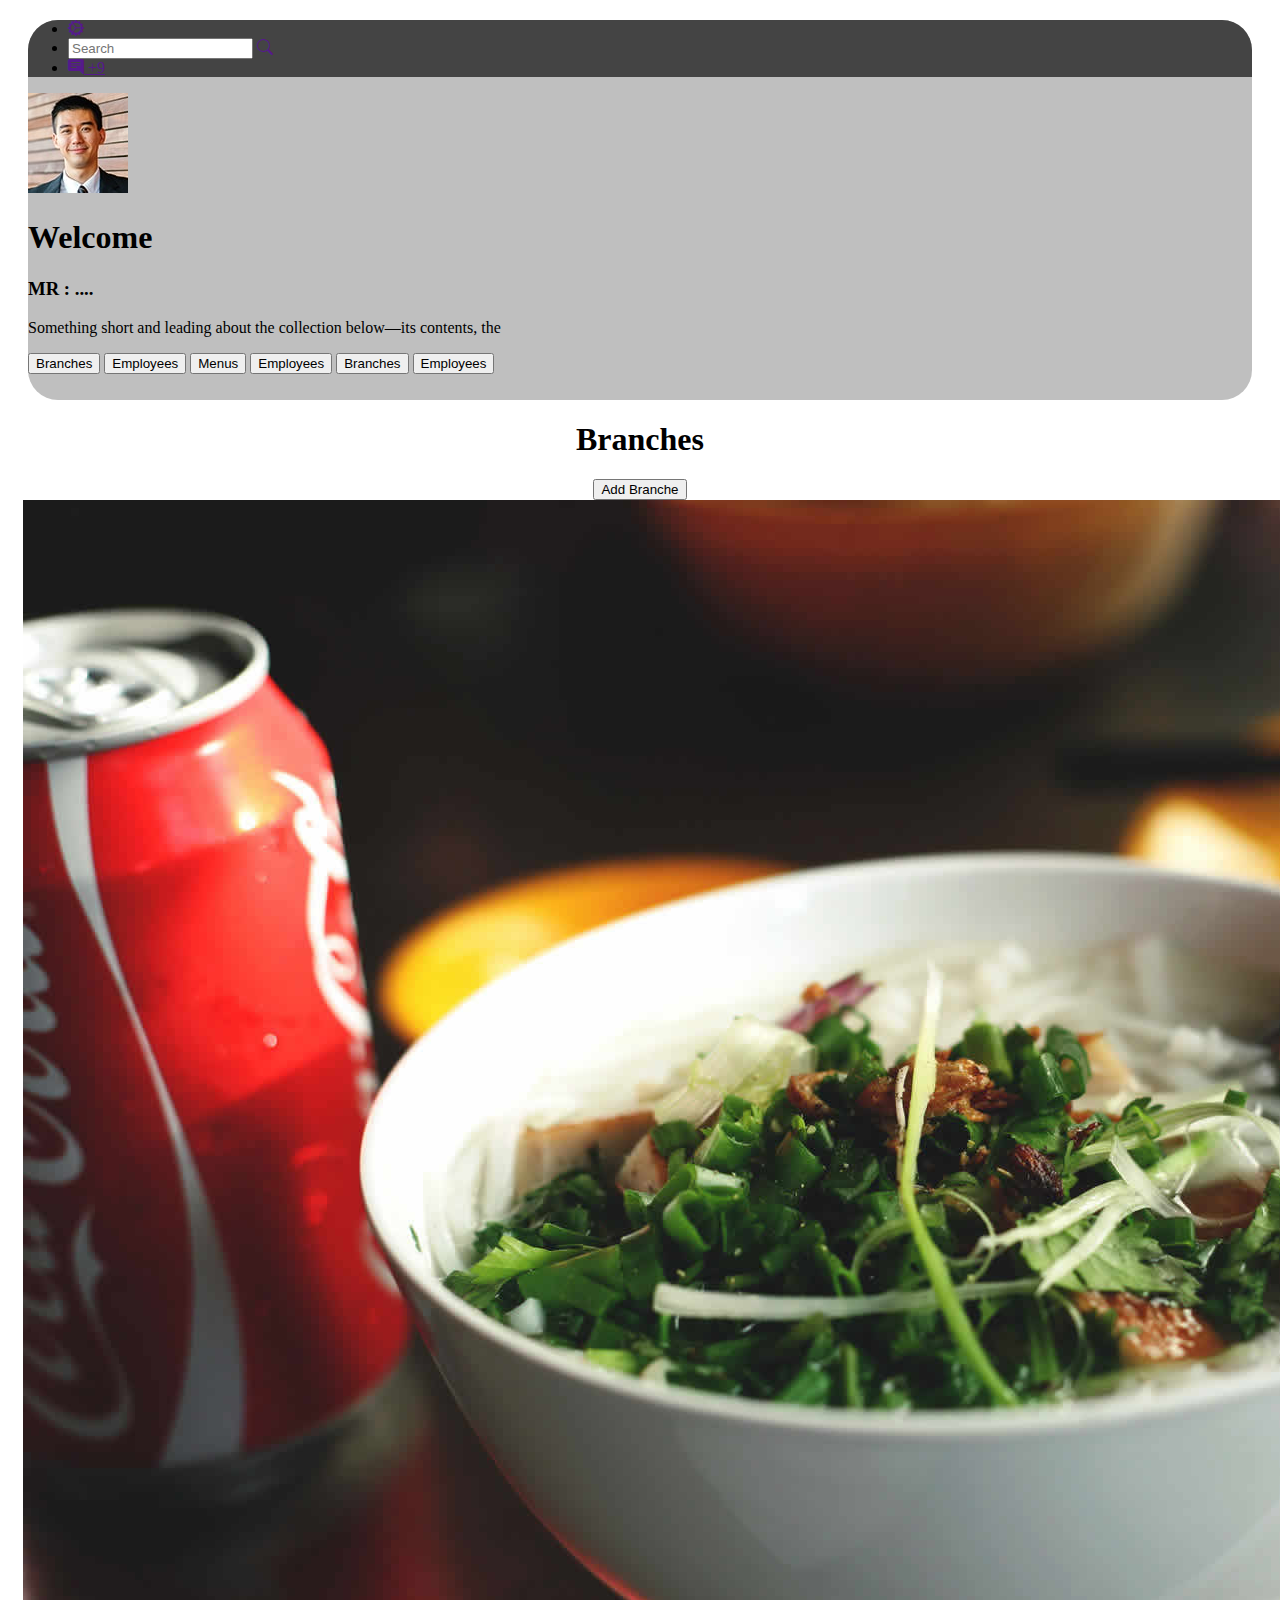
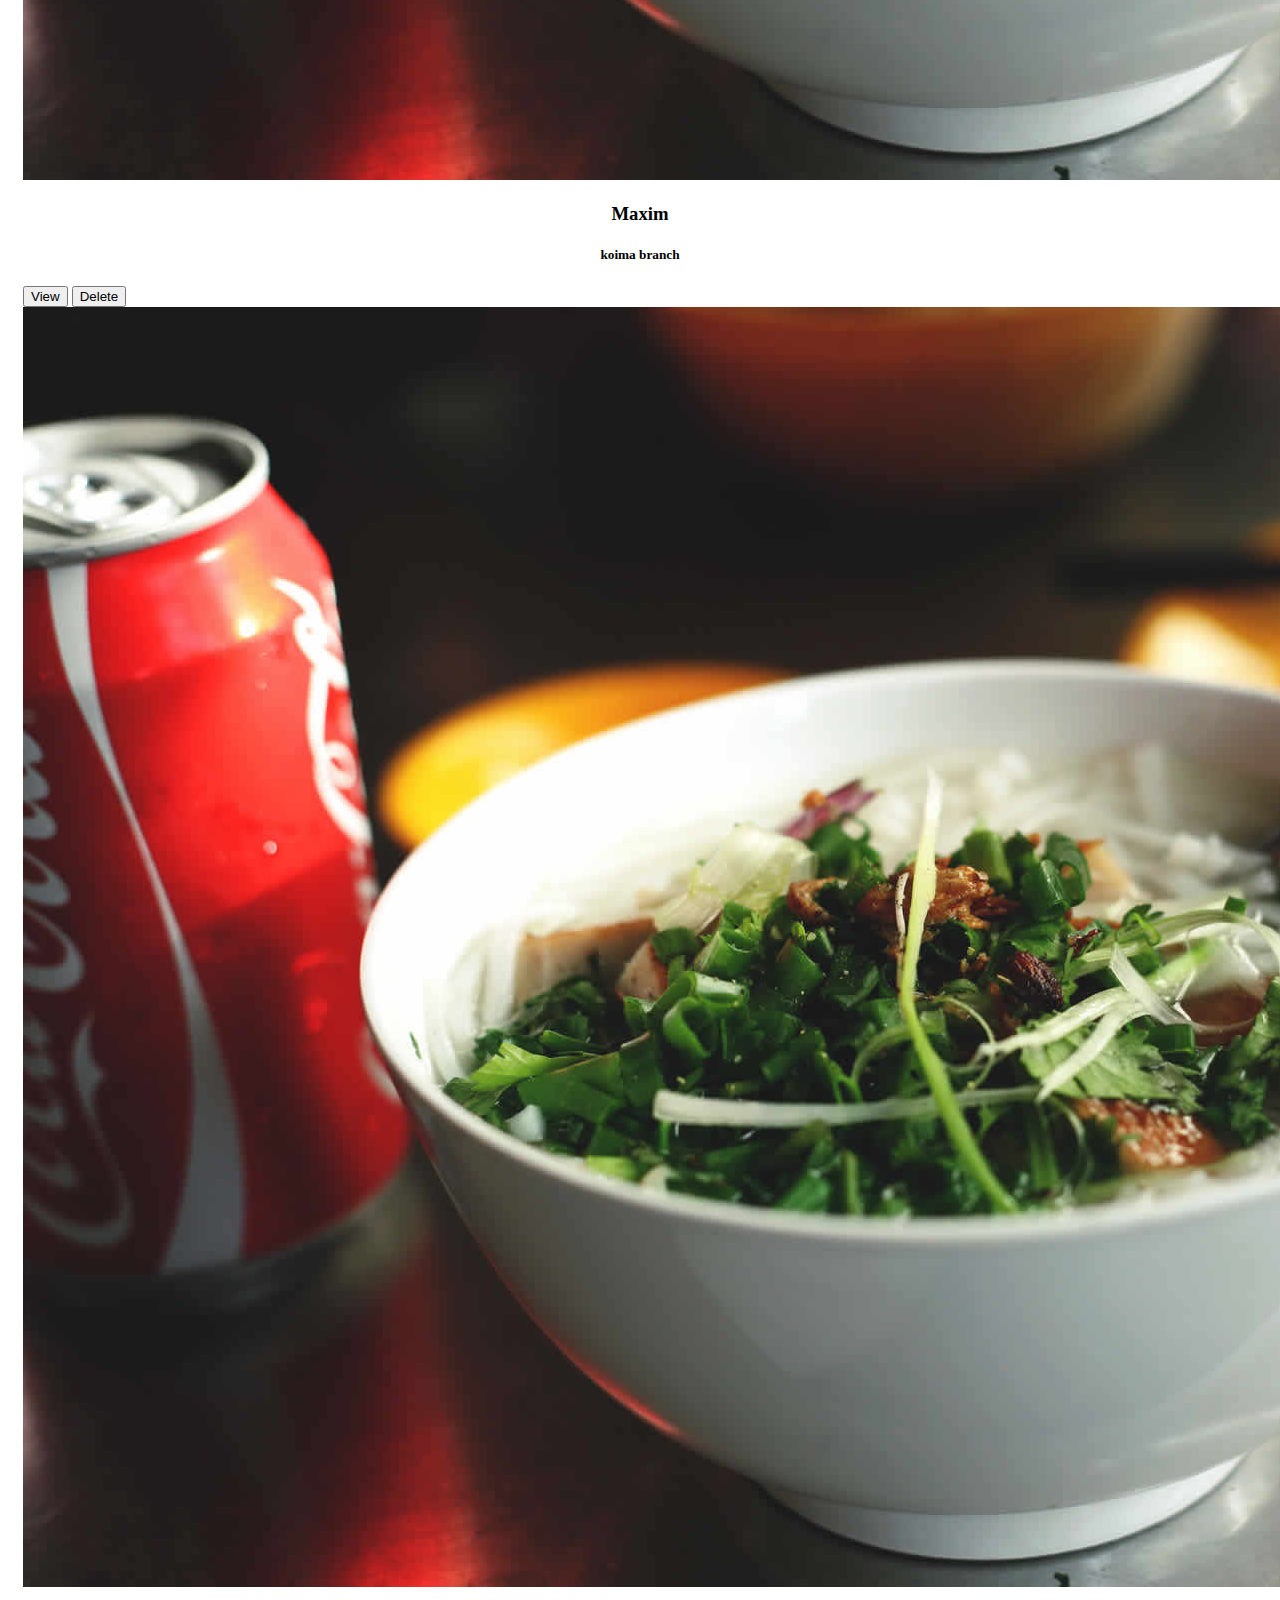
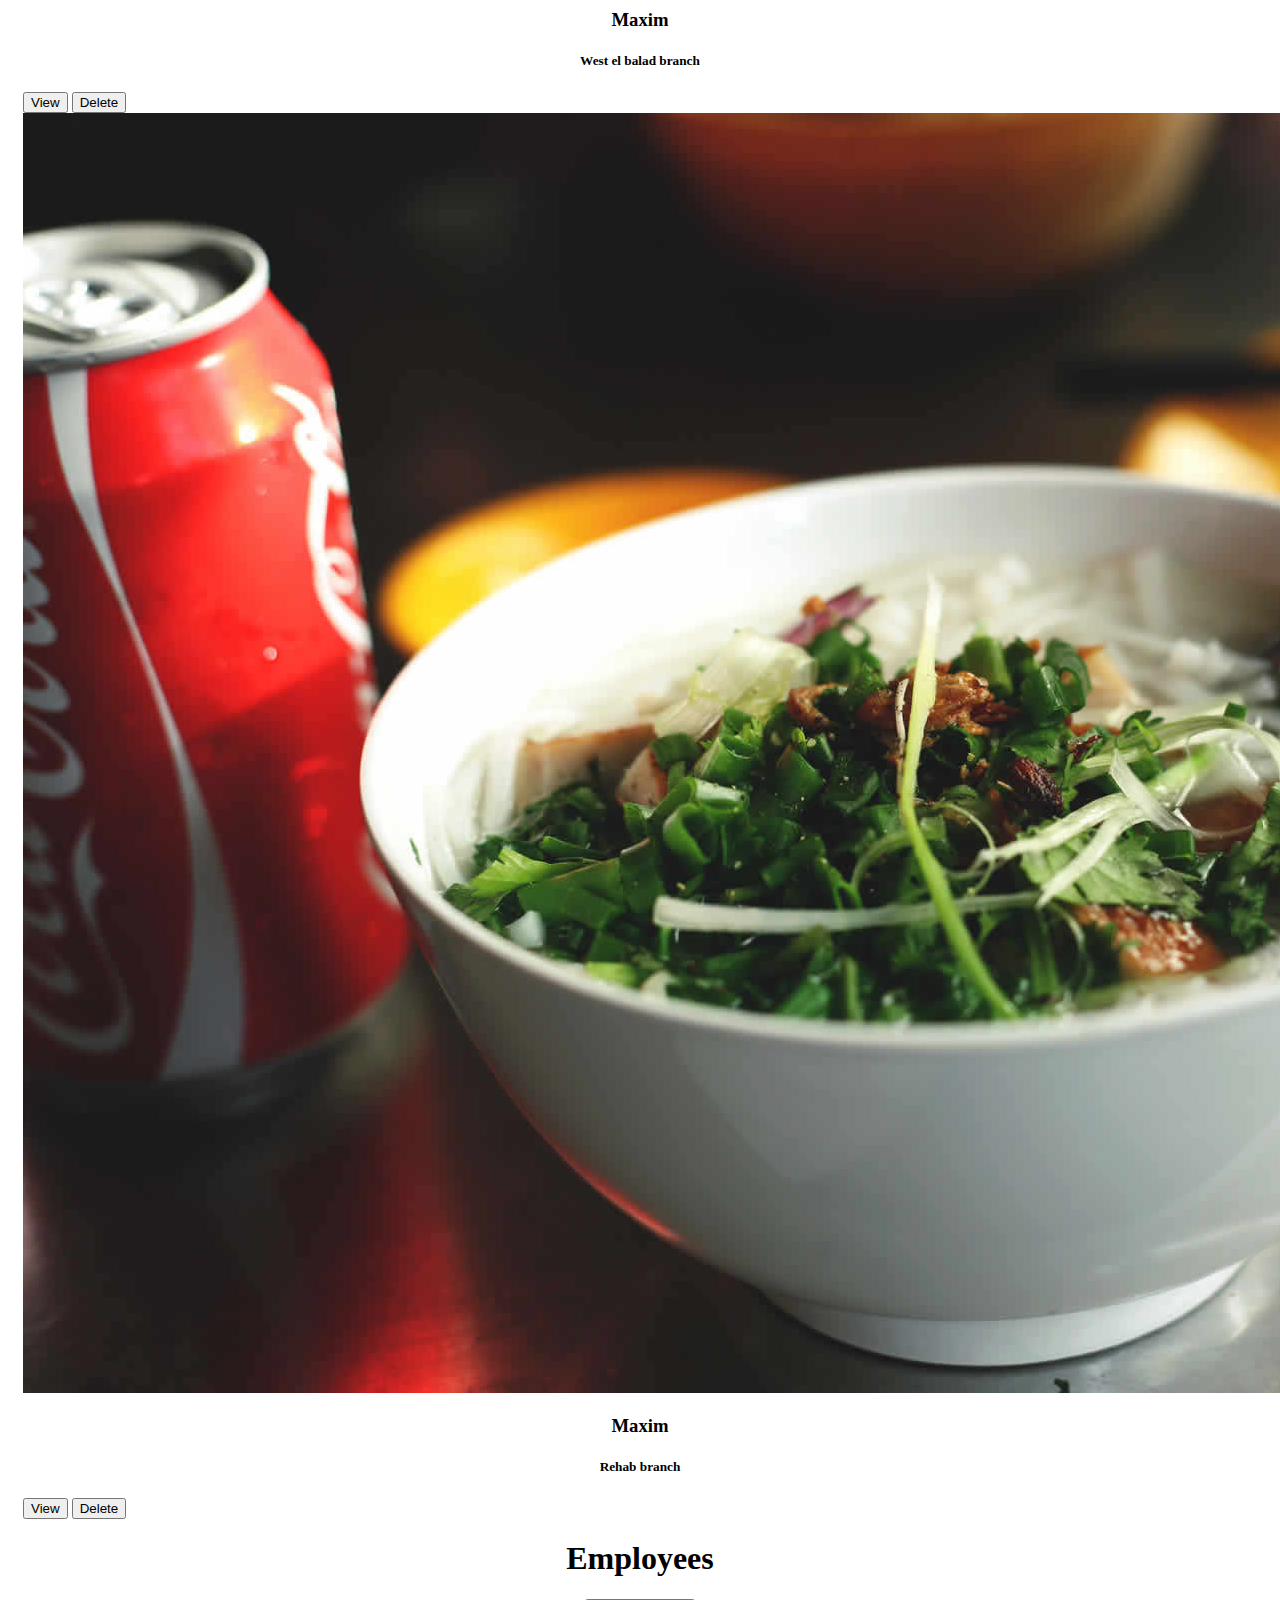
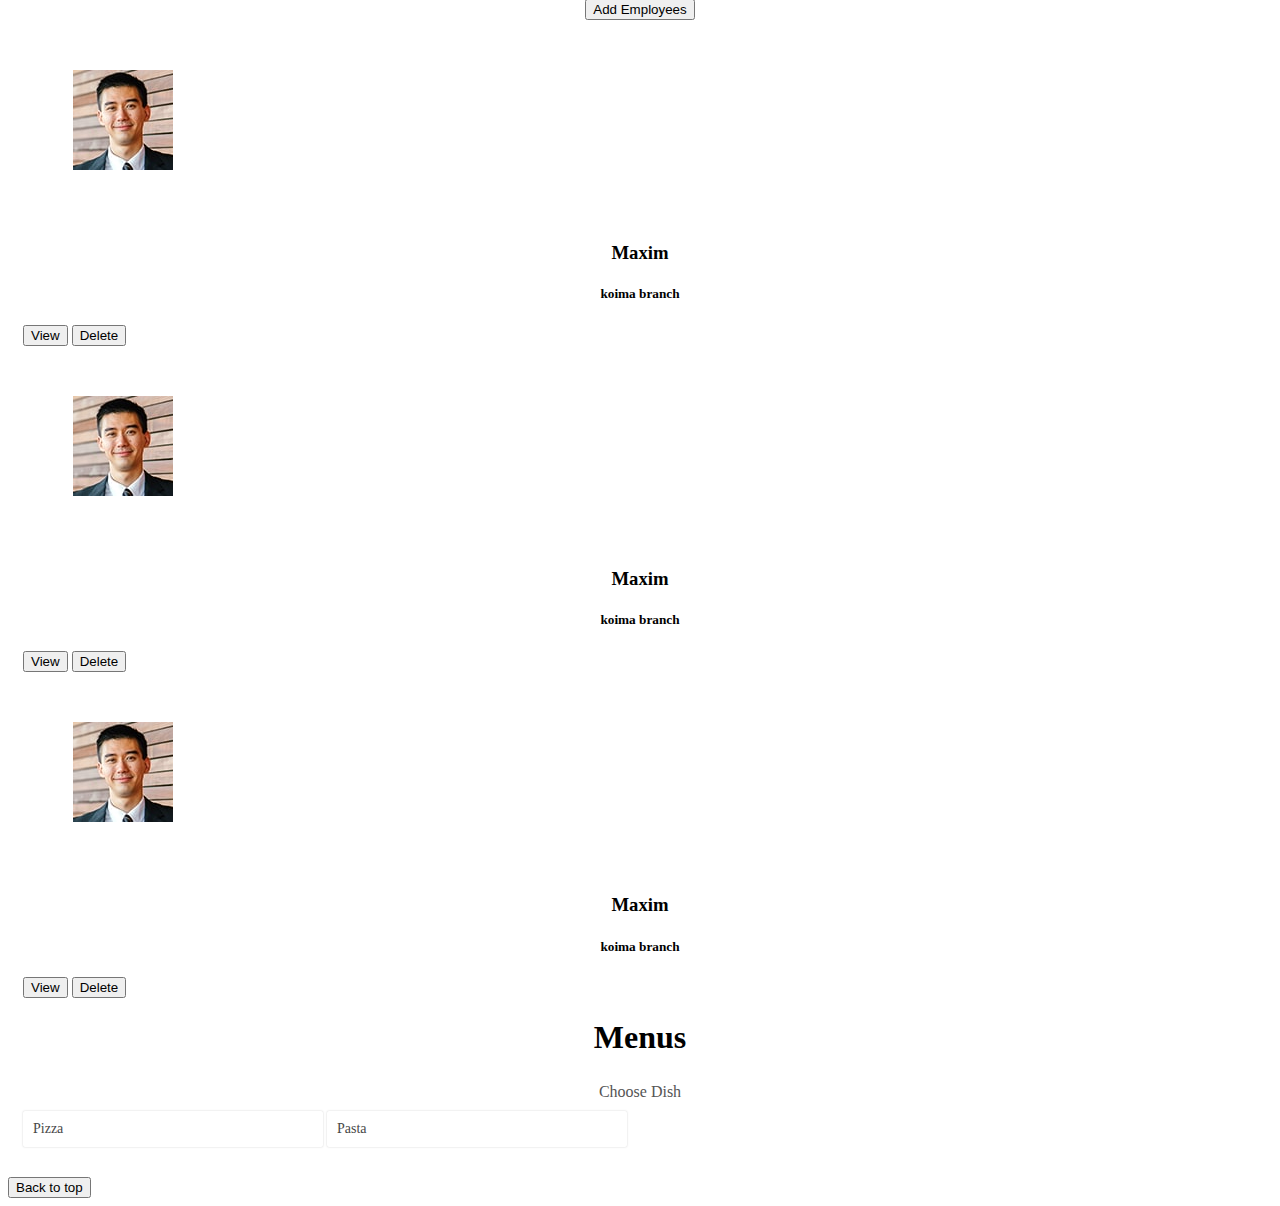
<file: Admin-page.html>
<!DOCTYPE html>
<html lang="en">

<head>
    <meta charset="UTF-8">
    <meta http-equiv="X-UA-Compatible" content="IE=edge">
    <meta name="viewport" content="width=device-width, initial-scale=1.0">


    <link href="https://cdn.jsdelivr.net/npm/bootstrap@5.0.2/dist/css/bootstrap.min.css" rel="stylesheet"
        integrity="sha384-EVSTQN3/azprG1Anm3QDgpJLIm9Nao0Yz1ztcQTwFspd3yD65VohhpuuCOmLASjC" crossorigin="anonymous">
    <link rel="stylesheet" href="https://cdn.jsdelivr.net/npm/bootstrap-icons@1.11.2/font/bootstrap-icons.min.css">
    <title>Login Page</title>
    <style>
        span.msg,
        span.choose {
            color: #555;
            padding: 5px 0 10px;
            display: inherit
        }

        span {
            text-align: center;
        }


        /*Styling Selectbox*/
        .dropdown {
            width: 300px;
            display: inline-block;
            background-color: #fff;
            border-radius: 2px;
            box-shadow: 0 0 2px rgb(204, 204, 204);
            transition: all .5s ease;
            position: relative;
            font-size: 14px;
            color: #474747;
            height: 100%;
            text-align: left
        }

        .dropdown .select {
            cursor: pointer;
            display: block;
            padding: 10px
        }

        .dropdown .select>i {
            font-size: 13px;
            color: #888;
            cursor: pointer;
            transition: all .3s ease-in-out;
            float: right;
            line-height: 20px
        }

        .dropdown:hover {
            box-shadow: 0 0 4px rgb(204, 204, 204)
        }

        .dropdown:active {
            background-color: #f8f8f8
        }

        .dropdown.active:hover,
        .dropdown.active {
            box-shadow: 0 0 4px rgb(204, 204, 204);
            border-radius: 2px 2px 0 0;
            background-color: #f8f8f8
        }

        .dropdown.active .select>i {
            transform: rotate(-90deg)
        }

        .dropdown .dropdown-menu {
            position: absolute;
            background-color: #fff;
            width: 100%;
            left: 0;
            margin-top: 1px;
            box-shadow: 0 1px 2px rgb(204, 204, 204);
            border-radius: 0 1px 2px 2px;
            overflow: hidden;
            display: none;
            max-height: 144px;
            overflow-y: auto;
            z-index: 9
        }

        .dropdown .dropdown-menu li {
            padding: 10px;
            transition: all .2s ease-in-out;
            cursor: pointer
        }

        .dropdown .dropdown-menu {
            padding: 0;
            list-style: none
        }

        .dropdown .dropdown-menu li:hover {
            background-color: #f2f2f2
        }

        .dropdown .dropdown-menu li:active {
            background-color: #e2e2e2
        }
    </style>
</head>

<body>


    <main>

        <div style="background-color: rgba(90, 90, 90, 0.39);margin: 20px;border-radius: 30px;" class="mb-5 shadow-lg">
            <div style="background-color: rgb(68, 68, 68);border-top-right-radius:30px;border-top-left-radius:30px">
                <ul class="nav justify-content-center">
                    <li class="nav-item m-2">
                        <a href="" class="text-white nav-link btn btn-primary">
                            <i class="bi bi-gear-wide-connected"></i>

                        </a>
                    </li>

                    <li class="nav-item m-2">
                        <div class="input-group">
                            <input type="search" class="form-control rounded" placeholder="Search" aria-label="Search"
                                aria-describedby="search-addon" />
                            <a href="" class="text-white nav-link btn btn-primary">
                                <i class="bi bi-search"></i>

                            </a>
                        </div>
                    </li>

                    <li class="nav-item m-2">

                        <a href="" class="text-white nav-link btn btn-primary">
                            <i class="bi bi-chat-right-text-fill"></i>
                            <span class="badge text-dark rounded-pill badge-notification bg-light">+9</span>
                        </a>
                    </li>

                </ul>
            </div>

            <section style="padding-bottom: 0px !important;" class="py-5 text-center container">
                <a href="#">

                    <img src="./images/testimonial-3.jpg" class="rounded-circle">

                </a>

            </section>

            <section style="padding-top: 1px !important;padding-bottom: 10px !important;"
                class="py-5 text-center container">
                <div class="row py-lg-5">
                    <div class="col-lg-6 col-md-8 mx-auto">
                        <h1 class="fw-light">Welcome</h1>
                        <h3 class="fw-light">MR : ....</h3>



                        <p class="lead text-muted">Something short and leading about the collection below—its contents,
                            the
                        </p>
                        <p>

                            <button type="button" class="btn btn-sm btn-primary mb-2">Branches</button>
                            <button type="button" class="btn btn-sm btn-outline-primary mb-2">Employees</button>
                            <button type="button" class="btn btn-sm btn-outline-primary mb-2">Menus</button>
                            <button type="button" class="btn btn-sm btn-outline-primary mb-2">Employees</button>
                            <button type="button" class="btn btn-sm btn-outline-primary mb-2">Branches</button>
                            <button type="button" class="btn btn-sm btn-outline-primary mb-2">Employees</button>
                        </p>
                    </div>
                </div>
            </section>
        </div>




        <div id="Branches" style="margin: 15px;border-radius: 30px;" class="album py-5 bg-light shadow-lg">
            <div style="text-align: center;">
                <h1 class="mb-3">Branches</h1>
                <button type="button" class="btn btn-sm btn-primary mb-3">Add Branche</button>

            </div>

            <div class="container">

                <div class="row row-cols-1 row-cols-sm-2 row-cols-md-3 g-3">

                    <div class="col">
                        <div class="card shadow-sm">
                            <img src="./images/home-bg-slideshow2.jpg">
                            <div class="card-body">
                                <h3 style="text-align: center;" class="card-text">Maxim</h3>
                                <p style="text-align: center;" class="card-text">
                                <h5 style="text-align: center;">koima branch</h5>
                                </p>
                                <div class="d-flex justify-content-center align-items-center">
                                    <div class="btn-group">
                                        <button type="button" class="btn btn-sm btn-outline-primary">View</button>
                                        <button type="button" class="btn btn-sm btn-outline-danger">Delete</button>
                                    </div>

                                </div>
                            </div>
                        </div>
                    </div>
                    <div class="col">
                        <div class="card shadow-sm">
                            <img src="./images/home-bg-slideshow2.jpg">
                            <div class="card-body">
                                <h3 style="text-align: center;" class="card-text">Maxim</h3>
                                <p style="text-align: center;" class="card-text">
                                <h5 style="text-align: center;">West el balad branch</h5>
                                </p>
                                <div class="d-flex justify-content-center align-items-center">
                                    <div class="btn-group">
                                        <button type="button" class="btn btn-sm btn-outline-primary">View</button>
                                        <button type="button" class="btn btn-sm btn-outline-danger">Delete</button>
                                    </div>

                                </div>
                            </div>
                        </div>
                    </div>
                    <div class="col">
                        <div class="card shadow-sm">
                            <img src="./images/home-bg-slideshow2.jpg">
                            <div class="card-body">
                                <h3 style="text-align: center;" class="card-text">Maxim</h3>
                                <p style="text-align: center;" class="card-text">
                                <h5 style="text-align: center;">Rehab branch</h5>
                                </p>
                                <div class="d-flex justify-content-center align-items-center">
                                    <div class="btn-group">
                                        <button type="button" class="btn btn-sm btn-outline-primary">View</button>
                                        <button type="button" class="btn btn-sm btn-outline-danger">Delete</button>
                                    </div>

                                </div>
                            </div>
                        </div>
                    </div>

                </div>
            </div>
        </div>

        <div id="Employees" style="margin: 15px;border-radius: 30px;" class="album py-5 bg-light shadow-lg">
            <div style="text-align: center;">
                <h1 class="mb-3">Employees</h1>
                <button type="button" class="btn btn-sm btn-primary mb-3">Add Employees</button>

            </div>

            <div class="container">

                <div class="row row-cols-1 row-cols-sm-2 row-cols-md-3 g-3">

                    <div class="col">
                        <div class="card shadow-sm">

                            <img style="padding: 50px;" class="rounded-circle shadow-4-strong" alt="avatar2"
                                src="./images/testimonial-3.jpg" />
                            <div class="card-body">
                                <h3 style="text-align: center;" class="card-text">Maxim</h3>
                                <p style="text-align: center;" class="card-text">
                                <h5 style="text-align: center;">koima branch</h5>
                                </p>
                                <div class="d-flex justify-content-center align-items-center">
                                    <div class="btn-group">
                                        <button type="button" class="btn btn-sm btn-outline-primary">View</button>
                                        <button type="button" class="btn btn-sm btn-outline-danger">Delete</button>
                                    </div>

                                </div>
                            </div>
                        </div>
                    </div>
                    <div class="col">
                        <div class="card shadow-sm">

                            <img style="padding: 50px;" class="rounded-circle shadow-4-strong" alt="avatar2"
                                src="./images/testimonial-3.jpg" />
                            <div class="card-body">
                                <h3 style="text-align: center;" class="card-text">Maxim</h3>
                                <p style="text-align: center;" class="card-text">
                                <h5 style="text-align: center;">koima branch</h5>
                                </p>
                                <div class="d-flex justify-content-center align-items-center">
                                    <div class="btn-group">
                                        <button type="button" class="btn btn-sm btn-outline-primary">View</button>
                                        <button type="button" class="btn btn-sm btn-outline-danger">Delete</button>
                                    </div>

                                </div>
                            </div>
                        </div>
                    </div>
                    <div class="col">
                        <div class="card shadow-sm">

                            <img style="padding: 50px;" class="rounded-circle shadow-4-strong" alt="avatar2"
                                src="./images/testimonial-3.jpg" />
                            <div class="card-body">
                                <h3 style="text-align: center;" class="card-text">Maxim</h3>
                                <p style="text-align: center;" class="card-text">
                                <h5 style="text-align: center;">koima branch</h5>
                                </p>
                                <div class="d-flex justify-content-center align-items-center">
                                    <div class="btn-group">
                                        <button type="button" class="btn btn-sm btn-outline-primary">View</button>
                                        <button type="button" class="btn btn-sm btn-outline-danger">Delete</button>
                                    </div>

                                </div>
                            </div>
                        </div>
                    </div>



                </div>
            </div>
        </div>

        <div id="Menus" style="margin: 15px;border-radius: 30px;" class="album py-5 bg-light shadow-lg">
            <div style="text-align: center;">
                <h1 class="mb-3">Menus</h1>

            </div>

            <div class="container">


                <div class="container w-100">
                    <span class="choose">Choose Dish</span>

                    <div class="dropdown w-100 mt-3 shadow-lg">
                        <div class="select">
                            <span>Pizza</span>
                            <i class="fa fa-chevron-left"></i>
                        </div>
                        <input type="hidden" name="gender">
                        <ul class="dropdown-menu">
                            <table class="table">
                                <thead class="thead-dark">
                                    <tr>
                                        <th scope="col">Name</th>
                                        <th scope="col">Small</th>
                                        <th scope="col">Medium</th>
                                        <th scope="col">Large</th>
                                        <th scope="col">manage</th>
                                    </tr>
                                </thead>
                                <tbody>
                                    <tr>
                                        <th scope="row">مارجريتا</th>
                                        <td>20</td>
                                        <td>30</td>
                                        <td>40</td>
                                        <td>
                                            <button type="button" class="btn btn-sm btn-primary mb-2"><i
                                                    class="bi bi-pencil-square"></i></button>
                                            <button type="button" class="btn btn-sm btn-outline-danger mb-2"><i
                                                    class="bi bi-trash"></i></button>
                                        </td>




                                    </tr>
                                    <tr>
                                        <th scope="row">مشروم منوع</th>
                                        <td>20</td>
                                        <td>30</td>
                                        <td>40</td>
                                        <td>
                                            <button type="button" class="btn btn-sm btn-primary mb-2"><i
                                                    class="bi bi-pencil-square"></i></button>
                                            <button type="button" class="btn btn-sm btn-outline-danger mb-2"><i
                                                    class="bi bi-trash"></i></button>
                                        </td>
                                    </tr>
                                    <tr>
                                        <th scope="row">سي فوود</th>
                                        <td>20</td>
                                        <td>30</td>
                                        <td>40</td>
                                        <td>
                                            <button type="button" class="btn btn-sm btn-primary mb-2"><i
                                                    class="bi bi-pencil-square"></i></button>
                                            <button type="button" class="btn btn-sm btn-outline-danger mb-2"><i
                                                    class="bi bi-trash"></i></button>
                                        </td>
                                    </tr>
                                </tbody>
                            </table>
                        </ul>
                    </div>

                    <div class="dropdown w-100 mt-3 shadow-sm">
                        <div class="select">
                            <span>Pasta</span>
                            <i class="fa fa-chevron-left"></i>
                        </div>
                        <input type="hidden" name="gender">
                        <ul class="dropdown-menu">
                            <table class="table">
                                <thead class="thead-dark">
                                    <tr>
                                        <th scope="col">Name</th>

                                        <th scope="col">Medium</th>
                                        <th scope="col">Large</th>
                                        <th scope="col">manage</th>
                                    </tr>
                                </thead>
                                <tbody>
                                    <tr>
                                        <th scope="row">negresko</th>

                                        <td>30</td>
                                        <td>40</td>
                                        <td>
                                            <button type="button" class="btn btn-sm btn-primary mb-2"><i
                                                    class="bi bi-pencil-square"></i></button>
                                            <button type="button" class="btn btn-sm btn-outline-danger mb-2"><i
                                                    class="bi bi-trash"></i></button>
                                        </td>




                                    </tr>
                                    <tr>
                                        <th scope="row">mashrum</th>

                                        <td>30</td>
                                        <td>40</td>
                                        <td>
                                            <button type="button" class="btn btn-sm btn-primary mb-2"><i
                                                    class="bi bi-pencil-square"></i></button>
                                            <button type="button" class="btn btn-sm btn-outline-danger mb-2"><i
                                                    class="bi bi-trash"></i></button>
                                        </td>
                                    </tr>
                                    <tr>
                                        <th scope="row">Alfredo</th>

                                        <td>30</td>
                                        <td>40</td>
                                        <td>
                                            <button type="button" class="btn btn-sm btn-primary mb-2"><i
                                                    class="bi bi-pencil-square"></i></button>
                                            <button type="button" class="btn btn-sm btn-outline-danger mb-2"><i
                                                    class="bi bi-trash"></i></button>
                                        </td>
                                    </tr>
                                </tbody>
                            </table>
                        </ul>
                    </div>


                    <span class="msg"></span>
                </div>











            </div>
        </div>

    </main>


    <footer class="text-muted py-5">
        <div class="container">
            <div class="d-flex justify-content-center align-items-center">
                <div class="btn-group">
                    <a href="#">
                        <button type="button" class="btn btn-sm btn-outline-primary">Back to top</button>
                    </a>


                </div>

            </div>

        </div>
    </footer>









    <script src="js/Login.js"></script>
    <script src="https://ajax.googleapis.com/ajax/libs/jquery/1.11.3/jquery.min.js"></script>
    <!-- Include all compiled plugins (below), or include individual files as needed -->
    <script src="https://maxcdn.bootstrapcdn.com/bootstrap/3.3.5/js/bootstrap.min.js"
        integrity="sha512-K1qjQ+NcF2TYO/eI3M6v8EiNYZfA95pQumfvcVrTHtwQVDG+aHRqLi/ETn2uB+1JqwYqVG3LIvdm9lj6imS/pQ=="
        crossorigin="anonymous">
        </script>

    <script>
        /*Dropdown Menu*/
        $('.dropdown').click(function () {
            $(this).attr('tabindex', 1).focus();
            $(this).toggleClass('active');
            $(this).find('.dropdown-menu').slideToggle(300);
        });
        $('.dropdown').focusout(function () {
            $(this).removeClass('active');
            $(this).find('.dropdown-menu').slideUp(300);
        });
        $('.dropdown .dropdown-menu li').click(function () {
            $(this).parents('.dropdown').find('span').text($(this).text());
            $(this).parents('.dropdown').find('input').attr('value', $(this).attr('id'));
        });
        /*End Dropdown Menu*/


        $('.dropdown-menu li').click(function () {
            var input = '<strong>' + $(this).parents('.dropdown').find('input').val() + '</strong>',
                msg = '<span class="msg">Hidden input value: ';
            $('.msg').html(msg + input + '</span>');
        }); 
    </script>



</body>

</html>
</file>
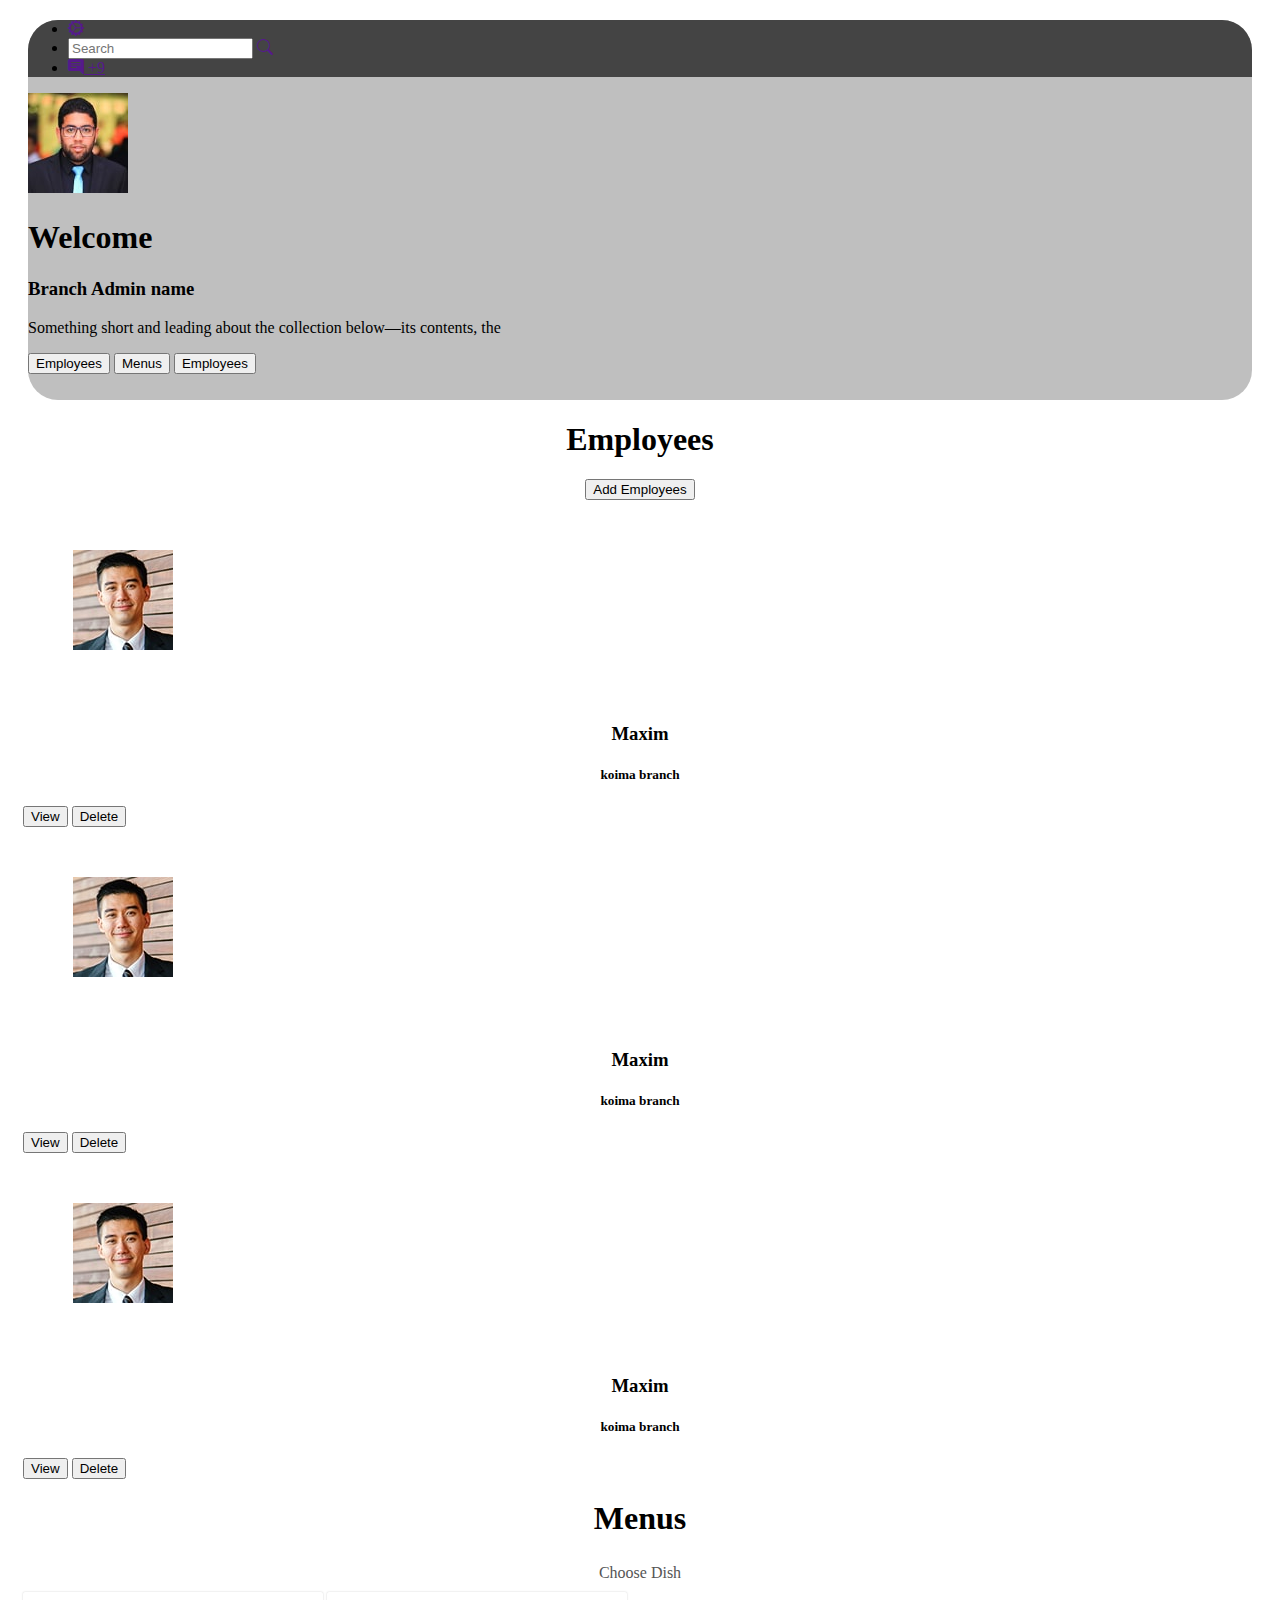
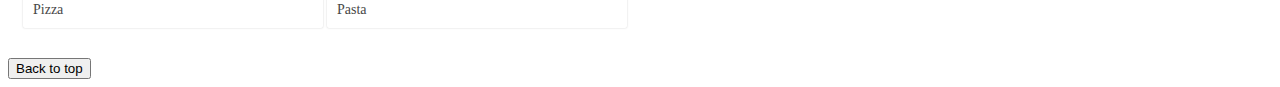
<file: Bransh Admin.html>
<!DOCTYPE html>
<html lang="en">

<head>
    <meta charset="UTF-8">
    <meta http-equiv="X-UA-Compatible" content="IE=edge">
    <meta name="viewport" content="width=device-width, initial-scale=1.0">


    <link href="https://cdn.jsdelivr.net/npm/bootstrap@5.0.2/dist/css/bootstrap.min.css" rel="stylesheet"
        integrity="sha384-EVSTQN3/azprG1Anm3QDgpJLIm9Nao0Yz1ztcQTwFspd3yD65VohhpuuCOmLASjC" crossorigin="anonymous">
    <link rel="stylesheet" href="https://cdn.jsdelivr.net/npm/bootstrap-icons@1.11.2/font/bootstrap-icons.min.css">
    <title>Login Page</title>
    <style>
        span.msg,
        span.choose {
            color: #555;
            padding: 5px 0 10px;
            display: inherit
        }

        span {
            text-align: center;
        }


        /*Styling Selectbox*/
        .dropdown {
            width: 300px;
            display: inline-block;
            background-color: #fff;
            border-radius: 2px;
            box-shadow: 0 0 2px rgb(204, 204, 204);
            transition: all .5s ease;
            position: relative;
            font-size: 14px;
            color: #474747;
            height: 100%;
            text-align: left
        }

        .dropdown .select {
            cursor: pointer;
            display: block;
            padding: 10px
        }

        .dropdown .select>i {
            font-size: 13px;
            color: #888;
            cursor: pointer;
            transition: all .3s ease-in-out;
            float: right;
            line-height: 20px
        }

        .dropdown:hover {
            box-shadow: 0 0 4px rgb(204, 204, 204)
        }

        .dropdown:active {
            background-color: #f8f8f8
        }

        .dropdown.active:hover,
        .dropdown.active {
            box-shadow: 0 0 4px rgb(204, 204, 204);
            border-radius: 2px 2px 0 0;
            background-color: #f8f8f8
        }

        .dropdown.active .select>i {
            transform: rotate(-90deg)
        }

        .dropdown .dropdown-menu {
            position: absolute;
            background-color: #fff;
            width: 100%;
            left: 0;
            margin-top: 1px;
            box-shadow: 0 1px 2px rgb(204, 204, 204);
            border-radius: 0 1px 2px 2px;
            overflow: hidden;
            display: none;
            max-height: 144px;
            overflow-y: auto;
            z-index: 9
        }

        .dropdown .dropdown-menu li {
            padding: 10px;
            transition: all .2s ease-in-out;
            cursor: pointer
        }

        .dropdown .dropdown-menu {
            padding: 0;
            list-style: none
        }

        .dropdown .dropdown-menu li:hover {
            background-color: #f2f2f2
        }

        .dropdown .dropdown-menu li:active {
            background-color: #e2e2e2
        }
    </style>
</head>

<body>


    <main>

        <div style="background-color: rgba(90, 90, 90, 0.39);margin: 20px;border-radius: 30px;" class="mb-5 shadow-lg">
            <div style="background-color: rgb(68, 68, 68);border-top-right-radius:30px;border-top-left-radius:30px">
                <ul class="nav justify-content-center">
                    <li class="nav-item m-2">
                        <a href="" class="text-white nav-link btn btn-primary">
                            <i class="bi bi-gear-wide-connected"></i>

                        </a>
                    </li>

                    <li class="nav-item m-2">
                        <div class="input-group">
                            <input type="search" class="form-control rounded" placeholder="Search" aria-label="Search"
                                aria-describedby="search-addon" />
                            <a href="" class="text-white nav-link btn btn-primary">
                                <i class="bi bi-search"></i>

                            </a>
                        </div>
                    </li>

                    <li class="nav-item m-2">

                        <a href="" class="text-white nav-link btn btn-primary">
                            <i class="bi bi-chat-right-text-fill"></i>
                            <span class="badge text-dark rounded-pill badge-notification bg-light">+9</span>
                        </a>
                    </li>

                </ul>
            </div>

            <section style="padding-bottom: 0px !important;" class="py-5 text-center container">
                <a href="#">

                    <img src="./images/user.jpg" class="rounded-circle">

                </a>

            </section>

            <section style="padding-top: 1px !important;padding-bottom: 10px !important;"
                class="py-5 text-center container">
                <div class="row py-lg-5">
                    <div class="col-lg-6 col-md-8 mx-auto">
                        <h1 class="fw-light">Welcome</h1>
                        <h3 class="fw-light">Branch Admin name</h3>



                        <p class="lead text-muted">Something short and leading about the collection below—its contents,
                            the
                        </p>
                        <p>


                            <button type="button" class="btn btn-sm btn-primary mb-2">Employees</button>
                            <button type="button" class="btn btn-sm btn-outline-primary mb-2">Menus</button>
                            <button type="button" class="btn btn-sm btn-outline-primary mb-2">Employees</button>

                        </p>
                    </div>
                </div>
            </section>
        </div>






        <div id="Employees" style="margin: 15px;border-radius: 30px;" class="album py-5 bg-light shadow-lg">
            <div style="text-align: center;">
                <h1 class="mb-3">Employees</h1>
                <button type="button" class="btn btn-sm btn-primary mb-3">Add Employees</button>

            </div>

            <div class="container">

                <div class="row row-cols-1 row-cols-sm-2 row-cols-md-3 g-3">

                    <div class="col">
                        <div class="card shadow-sm">

                            <img style="padding: 50px;" class="rounded-circle shadow-4-strong" alt="avatar2"
                                src="./images/testimonial-3.jpg" />
                            <div class="card-body">
                                <h3 style="text-align: center;" class="card-text">Maxim</h3>
                                <p style="text-align: center;" class="card-text">
                                <h5 style="text-align: center;">koima branch</h5>
                                </p>
                                <div class="d-flex justify-content-center align-items-center">
                                    <div class="btn-group">
                                        <button type="button" class="btn btn-sm btn-outline-primary">View</button>
                                        <button type="button" class="btn btn-sm btn-outline-danger">Delete</button>
                                    </div>

                                </div>
                            </div>
                        </div>
                    </div>
                    <div class="col">
                        <div class="card shadow-sm">

                            <img style="padding: 50px;" class="rounded-circle shadow-4-strong" alt="avatar2"
                                src="./images/testimonial-3.jpg" />
                            <div class="card-body">
                                <h3 style="text-align: center;" class="card-text">Maxim</h3>
                                <p style="text-align: center;" class="card-text">
                                <h5 style="text-align: center;">koima branch</h5>
                                </p>
                                <div class="d-flex justify-content-center align-items-center">
                                    <div class="btn-group">
                                        <button type="button" class="btn btn-sm btn-outline-primary">View</button>
                                        <button type="button" class="btn btn-sm btn-outline-danger">Delete</button>
                                    </div>

                                </div>
                            </div>
                        </div>
                    </div>
                    <div class="col">
                        <div class="card shadow-sm">

                            <img style="padding: 50px;" class="rounded-circle shadow-4-strong" alt="avatar2"
                                src="./images/testimonial-3.jpg" />
                            <div class="card-body">
                                <h3 style="text-align: center;" class="card-text">Maxim</h3>
                                <p style="text-align: center;" class="card-text">
                                <h5 style="text-align: center;">koima branch</h5>
                                </p>
                                <div class="d-flex justify-content-center align-items-center">
                                    <div class="btn-group">
                                        <button type="button" class="btn btn-sm btn-outline-primary">View</button>
                                        <button type="button" class="btn btn-sm btn-outline-danger">Delete</button>
                                    </div>

                                </div>
                            </div>
                        </div>
                    </div>



                </div>
            </div>
        </div>

        <div id="Menus" style="margin: 15px;border-radius: 30px;" class="album py-5 bg-light shadow-lg">
            <div style="text-align: center;">
                <h1 class="mb-3">Menus</h1>

            </div>

            <div class="container">


                <div class="container w-100">
                    <span class="choose">Choose Dish</span>

                    <div class="dropdown w-100 mt-3 shadow-lg">
                        <div class="select">
                            <span>Pizza</span>
                            <i class="fa fa-chevron-left"></i>
                        </div>
                        <input type="hidden" name="gender">
                        <ul class="dropdown-menu">
                            <table class="table">
                                <thead class="thead-dark">
                                    <tr>
                                        <th scope="col">Name</th>
                                        <th scope="col">Small</th>
                                        <th scope="col">Medium</th>
                                        <th scope="col">Large</th>
                                        <th scope="col">manage</th>
                                    </tr>
                                </thead>
                                <tbody>
                                    <tr>
                                        <th scope="row">مارجريتا</th>
                                        <td>20</td>
                                        <td>30</td>
                                        <td>40</td>
                                        <td>
                                            <button type="button" class="btn btn-sm btn-primary mb-2"><i
                                                    class="bi bi-pencil-square"></i></button>
                                            <button type="button" class="btn btn-sm btn-outline-danger mb-2"><i
                                                    class="bi bi-trash"></i></button>
                                        </td>




                                    </tr>
                                    <tr>
                                        <th scope="row">مشروم منوع</th>
                                        <td>20</td>
                                        <td>30</td>
                                        <td>40</td>
                                        <td>
                                            <button type="button" class="btn btn-sm btn-primary mb-2"><i
                                                    class="bi bi-pencil-square"></i></button>
                                            <button type="button" class="btn btn-sm btn-outline-danger mb-2"><i
                                                    class="bi bi-trash"></i></button>
                                        </td>
                                    </tr>
                                    <tr>
                                        <th scope="row">سي فوود</th>
                                        <td>20</td>
                                        <td>30</td>
                                        <td>40</td>
                                        <td>
                                            <button type="button" class="btn btn-sm btn-primary mb-2"><i
                                                    class="bi bi-pencil-square"></i></button>
                                            <button type="button" class="btn btn-sm btn-outline-danger mb-2"><i
                                                    class="bi bi-trash"></i></button>
                                        </td>
                                    </tr>
                                </tbody>
                            </table>
                        </ul>
                    </div>

                    <div class="dropdown w-100 mt-3 shadow-sm">
                        <div class="select">
                            <span>Pasta</span>
                            <i class="fa fa-chevron-left"></i>
                        </div>
                        <input type="hidden" name="gender">
                        <ul class="dropdown-menu">
                            <table class="table">
                                <thead class="thead-dark">
                                    <tr>
                                        <th scope="col">Name</th>

                                        <th scope="col">Medium</th>
                                        <th scope="col">Large</th>
                                        <th scope="col">manage</th>
                                    </tr>
                                </thead>
                                <tbody>
                                    <tr>
                                        <th scope="row">negresko</th>

                                        <td>30</td>
                                        <td>40</td>
                                        <td>
                                            <button type="button" class="btn btn-sm btn-primary mb-2"><i
                                                    class="bi bi-pencil-square"></i></button>
                                            <button type="button" class="btn btn-sm btn-outline-danger mb-2"><i
                                                    class="bi bi-trash"></i></button>
                                        </td>




                                    </tr>
                                    <tr>
                                        <th scope="row">mashrum</th>

                                        <td>30</td>
                                        <td>40</td>
                                        <td>
                                            <button type="button" class="btn btn-sm btn-primary mb-2"><i
                                                    class="bi bi-pencil-square"></i></button>
                                            <button type="button" class="btn btn-sm btn-outline-danger mb-2"><i
                                                    class="bi bi-trash"></i></button>
                                        </td>
                                    </tr>
                                    <tr>
                                        <th scope="row">Alfredo</th>

                                        <td>30</td>
                                        <td>40</td>
                                        <td>
                                            <button type="button" class="btn btn-sm btn-primary mb-2"><i
                                                    class="bi bi-pencil-square"></i></button>
                                            <button type="button" class="btn btn-sm btn-outline-danger mb-2"><i
                                                    class="bi bi-trash"></i></button>
                                        </td>
                                    </tr>
                                </tbody>
                            </table>
                        </ul>
                    </div>


                    <span class="msg"></span>
                </div>











            </div>
        </div>

    </main>


    <footer class="text-muted py-5">
        <div class="container">
            <div class="d-flex justify-content-center align-items-center">
                <div class="btn-group">
                    <a href="#">
                        <button type="button" class="btn btn-sm btn-outline-primary">Back to top</button>
                    </a>


                </div>

            </div>

        </div>
    </footer>









    <script src="js/Login.js"></script>
    <script src="https://ajax.googleapis.com/ajax/libs/jquery/1.11.3/jquery.min.js"></script>
    <!-- Include all compiled plugins (below), or include individual files as needed -->
    <script src="https://maxcdn.bootstrapcdn.com/bootstrap/3.3.5/js/bootstrap.min.js"
        integrity="sha512-K1qjQ+NcF2TYO/eI3M6v8EiNYZfA95pQumfvcVrTHtwQVDG+aHRqLi/ETn2uB+1JqwYqVG3LIvdm9lj6imS/pQ=="
        crossorigin="anonymous">
        </script>

    <script>
        /*Dropdown Menu*/
        $('.dropdown').click(function () {
            $(this).attr('tabindex', 1).focus();
            $(this).toggleClass('active');
            $(this).find('.dropdown-menu').slideToggle(300);
        });
        $('.dropdown').focusout(function () {
            $(this).removeClass('active');
            $(this).find('.dropdown-menu').slideUp(300);
        });
        $('.dropdown .dropdown-menu li').click(function () {
            $(this).parents('.dropdown').find('span').text($(this).text());
            $(this).parents('.dropdown').find('input').attr('value', $(this).attr('id'));
        });
        /*End Dropdown Menu*/


        $('.dropdown-menu li').click(function () {
            var input = '<strong>' + $(this).parents('.dropdown').find('input').val() + '</strong>',
                msg = '<span class="msg">Hidden input value: ';
            $('.msg').html(msg + input + '</span>');
        }); 
    </script>



</body>

</html>
</file>
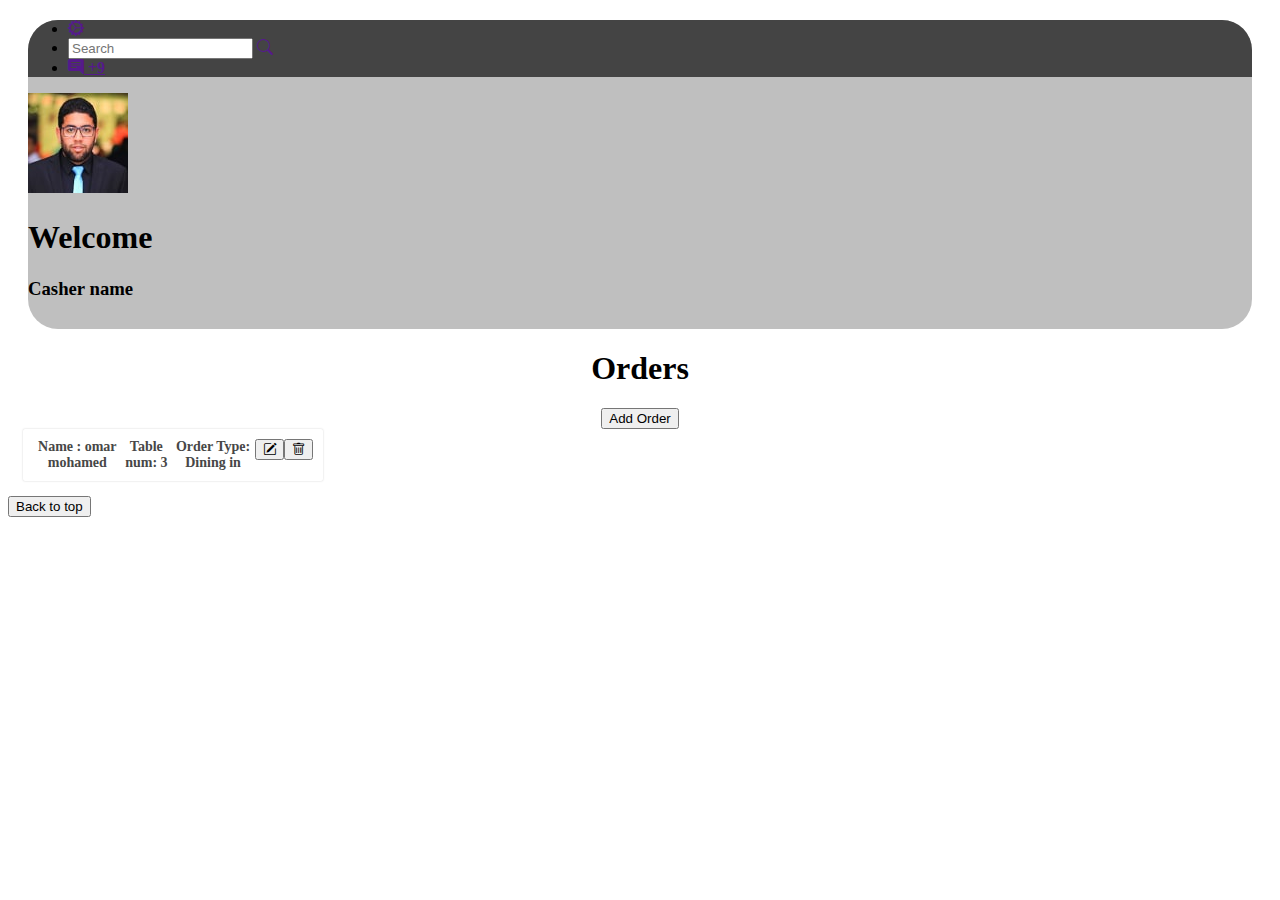
<file: Casher.html>
<!DOCTYPE html>
<html lang="en">

<head>
    <meta charset="UTF-8">
    <meta http-equiv="X-UA-Compatible" content="IE=edge">
    <meta name="viewport" content="width=device-width, initial-scale=1.0">


    <link href="https://cdn.jsdelivr.net/npm/bootstrap@5.0.2/dist/css/bootstrap.min.css" rel="stylesheet"
        integrity="sha384-EVSTQN3/azprG1Anm3QDgpJLIm9Nao0Yz1ztcQTwFspd3yD65VohhpuuCOmLASjC" crossorigin="anonymous">
    <link rel="stylesheet" href="https://cdn.jsdelivr.net/npm/bootstrap-icons@1.11.2/font/bootstrap-icons.min.css">
    <title>Login Page</title>
    <style>
        span.msg,
        span.choose {
            color: #555;
            padding: 5px 0 10px;
            display: inherit
        }

        span {
            text-align: center;
        }


        /*Styling Selectbox*/
        .dropdown {
            width: 300px;
            display: inline-block;
            background-color: #fff;
            border-radius: 2px;
            box-shadow: 0 0 2px rgb(204, 204, 204);
            transition: all .5s ease;
            position: relative;
            font-size: 14px;
            color: #474747;
            height: 100%;
            text-align: left
        }

        .dropdown .select {
            cursor: pointer;
            display: block;
            padding: 10px
        }

        .dropdown .select>i {
            font-size: 13px;
            color: #888;
            cursor: pointer;
            transition: all .3s ease-in-out;
            float: right;
            line-height: 20px
        }

        .dropdown:hover {
            box-shadow: 0 0 4px rgb(204, 204, 204)
        }

        .dropdown:active {
            background-color: #f8f8f8
        }

        .dropdown.active:hover,
        .dropdown.active {
            box-shadow: 0 0 4px rgb(204, 204, 204);
            border-radius: 2px 2px 0 0;
            background-color: #f8f8f8
        }

        .dropdown.active .select>i {
            transform: rotate(-90deg)
        }

        .dropdown .dropdown-menu {
            position: absolute;
            background-color: #fff;
            width: 100%;
            left: 0;
            margin-top: 1px;
            box-shadow: 0 1px 2px rgb(204, 204, 204);
            border-radius: 0 1px 2px 2px;
            overflow: hidden;
            display: none;
            max-height: 144px;
            overflow-y: auto;
            z-index: 9
        }

        .dropdown .dropdown-menu li {
            padding: 10px;
            transition: all .2s ease-in-out;
            cursor: pointer
        }

        .dropdown .dropdown-menu {
            padding: 0;
            list-style: none
        }

        .dropdown .dropdown-menu li:hover {
            background-color: #f2f2f2
        }

        .dropdown .dropdown-menu li:active {
            background-color: #e2e2e2
        }

        span {
            font-weight: bolder;

        }
    </style>
</head>

<body>


    <main>

        <div style="background-color: rgba(90, 90, 90, 0.39);margin: 20px;border-radius: 30px;" class="mb-5 shadow-lg">
            <div style="background-color: rgb(68, 68, 68);border-top-right-radius:30px;border-top-left-radius:30px">
                <ul class="nav justify-content-center">
                    <li class="nav-item m-2">
                        <a href="" class="text-white nav-link btn btn-primary">
                            <i class="bi bi-gear-wide-connected"></i>

                        </a>
                    </li>

                    <li class="nav-item m-2">
                        <div class="input-group">
                            <input type="search" class="form-control rounded" placeholder="Search" aria-label="Search"
                                aria-describedby="search-addon" />
                            <a href="" class="text-white nav-link btn btn-primary">
                                <i class="bi bi-search"></i>

                            </a>
                        </div>
                    </li>

                    <li class="nav-item m-2">

                        <a href="" class="text-white nav-link btn btn-primary">
                            <i class="bi bi-chat-right-text-fill"></i>
                            <span class="badge text-dark rounded-pill badge-notification bg-light">+9</span>
                        </a>
                    </li>

                </ul>
            </div>

            <section style="padding-bottom: 0px !important;" class="py-5 text-center container">
                <a href="#">

                    <img src="./images/user.jpg" class="rounded-circle">

                </a>

            </section>

            <section style="padding-top: 1px !important;padding-bottom: 10px !important;"
                class="py-5 text-center container">
                <div class="row py-lg-5">
                    <div class="col-lg-6 col-md-8 mx-auto">
                        <h1 class="fw-light">Welcome</h1>
                        <h3 class="fw-light">Casher name</h3>


                    </div>
                </div>
            </section>
        </div>







        <div id="Menus" style="margin: 15px;border-radius: 30px;" class="album py-5 bg-light shadow-lg">
            <div style="text-align: center;">
                <h1 class="mb-3">Orders</h1>

            </div>

            <div class="container">


                <div class="container w-100">
                    <div style="text-align: center;">

                        <button type="button" class="btn btn-sm btn-primary mb-3">Add Order</button>

                    </div>

                    <div style="display: flex;"
                        class="dropdown w-100 mt-3 shadow-lg align-items-center justify-content-center ">
                        <div style="display: flex;" class="select align-items-center justify-content-center ">
                            <span class="m-2">Name : omar mohamed</span>
                            <span class="m-2">Table num: 3</span>
                            <span class="m-2">Order Type: Dining in</span>
                            <span class="m-2">
                                <button type="button" class="btn btn-sm btn-primary mb-2"><i
                                        class="bi bi-pencil-square"></i></button>
                            </span>
                            <span class="m-2">
                                <button type="button" class="btn btn-sm btn-outline-danger mb-2"><i
                                        class="bi bi-trash"></i></button>
                            </span>


                        </div>
                        <input type="hidden" name="gender">
                        <ul class="dropdown-menu">
                            <table class="table">
                                <thead class="thead-dark">
                                    <tr>
                                        <th scope="col">Name</th>
                                        <th scope="col">Qty</th>
                                        <th scope="col">price</th>
                                        <th scope="col">manage</th>
                                    </tr>
                                </thead>
                                <tbody>
                                    <tr>
                                        <th scope="row">large مارجريتا</th>
                                        <td>2</td>
                                        <td>40</td>
                                        <td>
                                            <button type="button" class="btn btn-sm btn-primary mb-2"><i
                                                    class="bi bi-pencil-square"></i></button>
                                            <button type="button" class="btn btn-sm btn-outline-danger mb-2"><i
                                                    class="bi bi-trash"></i></button>
                                        </td>




                                    </tr>
                                    <tr>
                                        <th scope="row">large مارجريتا</th>
                                        <td>2</td>
                                        <td>40</td>
                                        <td>
                                            <button type="button" class="btn btn-sm btn-primary mb-2"><i
                                                    class="bi bi-pencil-square"></i></button>
                                            <button type="button" class="btn btn-sm btn-outline-danger mb-2"><i
                                                    class="bi bi-trash"></i></button>
                                        </td>
                                    </tr>
                                    <tr>
                                        <th scope="row">large مارجريتا</th>
                                        <td>2</td>
                                        <td>40</td>
                                        <td>
                                            <button type="button" class="btn btn-sm btn-primary mb-2"><i
                                                    class="bi bi-pencil-square"></i></button>
                                            <button type="button" class="btn btn-sm btn-outline-danger mb-2"><i
                                                    class="bi bi-trash"></i></button>
                                        </td>
                                    </tr>
                                </tbody>
                            </table>
                        </ul>
                    </div>

                </div>











            </div>
        </div>

    </main>


    <footer class="text-muted py-5">
        <div class="container">
            <div class="d-flex justify-content-center align-items-center">
                <div class="btn-group">
                    <a href="#">
                        <button type="button" class="btn btn-sm btn-outline-primary">Back to top</button>
                    </a>


                </div>

            </div>

        </div>
    </footer>









    <script src="js/Login.js"></script>
    <script src="https://ajax.googleapis.com/ajax/libs/jquery/1.11.3/jquery.min.js"></script>
    <!-- Include all compiled plugins (below), or include individual files as needed -->
    <script src="https://maxcdn.bootstrapcdn.com/bootstrap/3.3.5/js/bootstrap.min.js"
        integrity="sha512-K1qjQ+NcF2TYO/eI3M6v8EiNYZfA95pQumfvcVrTHtwQVDG+aHRqLi/ETn2uB+1JqwYqVG3LIvdm9lj6imS/pQ=="
        crossorigin="anonymous">
        </script>

    <script>
        /*Dropdown Menu*/
        $('.dropdown').click(function () {
            $(this).attr('tabindex', 1).focus();
            $(this).toggleClass('active');
            $(this).find('.dropdown-menu').slideToggle(300);
        });
        $('.dropdown').focusout(function () {
            $(this).removeClass('active');
            $(this).find('.dropdown-menu').slideUp(300);
        });
        $('.dropdown .dropdown-menu li').click(function () {
            $(this).parents('.dropdown').find('span').text($(this).text());
            $(this).parents('.dropdown').find('input').attr('value', $(this).attr('id'));
        });
        /*End Dropdown Menu*/


        $('.dropdown-menu li').click(function () {
            var input = '<strong>' + $(this).parents('.dropdown').find('input').val() + '</strong>',
                msg = '<span class="msg">Hidden input value: ';
            $('.msg').html(msg + input + '</span>');
        }); 
    </script>



</body>

</html>
</file>
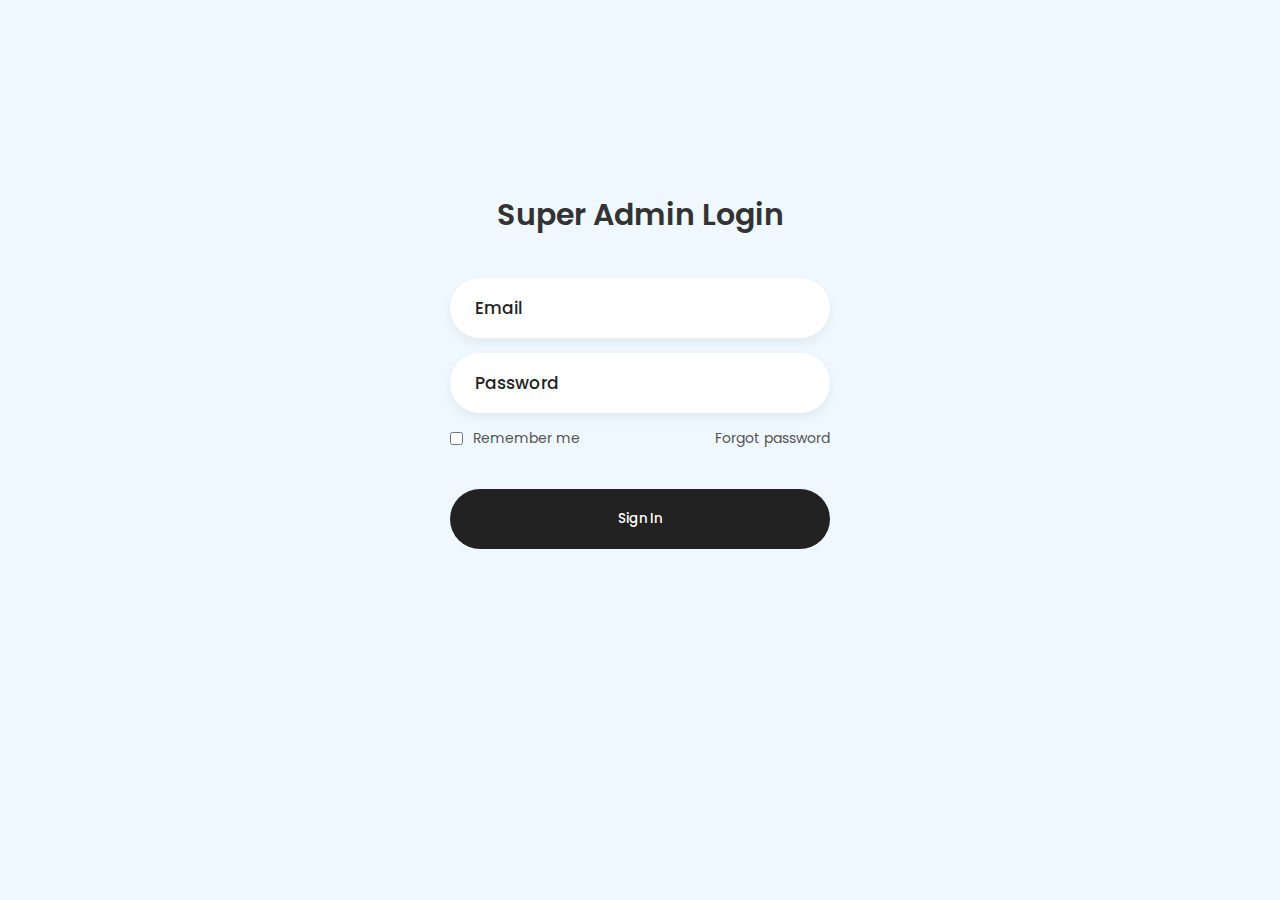
<file: Login.html>
<!DOCTYPE html>
<html lang="en">

<head>
    <meta charset="UTF-8">
    <meta http-equiv="X-UA-Compatible" content="IE=edge">
    <meta name="viewport" content="width=device-width, initial-scale=1.0">
    <link rel="stylesheet" href="./css/Login.css">
    <title>Login Page</title>
</head>

<body>

    <div id="div1" class="login-box">
        <div class="login-header">
            <header>Super Admin Login</header>
        </div>
        <div class="input-box">
            <input type="text" id="myInput" class="input-field" placeholder="Email" required>
        </div>
        <div class="input-box">
            <input type="text" id="myInput2" class="input-field" placeholder="Password" required>
        </div>
        <div class="forgot">
            <section>
                <input type="checkbox" id="check">
                <label for="check">Remember me</label>
            </section>
            <section>
                <a onclick="Forget()" href="#">Forgot password</a>
            </section>
        </div>
        <div class="input-submit">
            <button onclick="getData()" class="submit-btn">Sign In</button>

        </div>

    </div>


    <div id="div2" style="display: none;" class="login-box">
        <div class="login-header">
            <header>Forgot password</header>
        </div>
        <div class="input-box">
            <input type="email" id="myInput" class="input-field" placeholder="Enter you Email" required>
        </div>


        <div class="input-submit">
            <button onclick="EnterCode()" class="submit-btn">Send Code</button>
        </div>

        <div style="display: none;margin-top: 15px;" id="Code" class="input-box">
            <input type="email" id="myInput" class="input-field" placeholder="Enter Code Here!" required>
        </div>

        <section class="section-center">
            <a onclick="Return()" href="#">Return</a>
        </section>




    </div>
    </div>




    <script src="js/Login.js"></script>



</body>

</html>
</file>
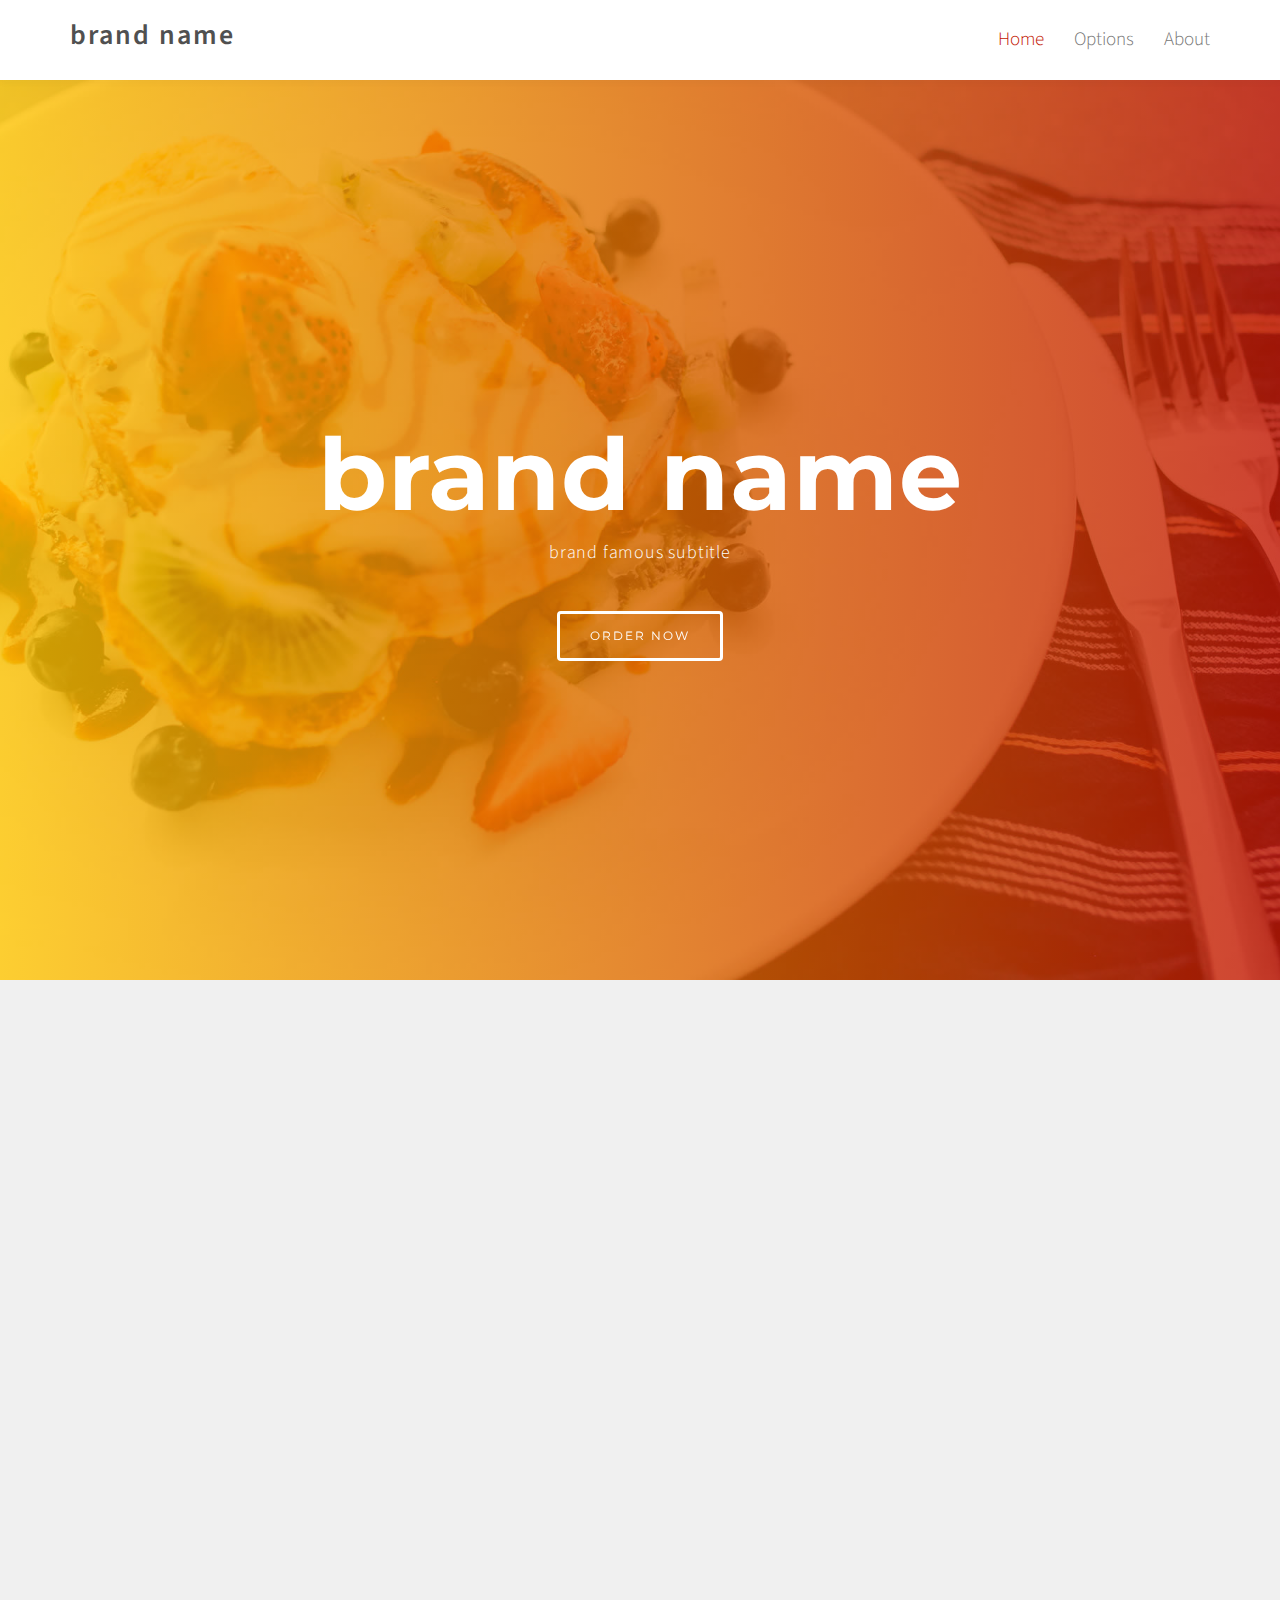
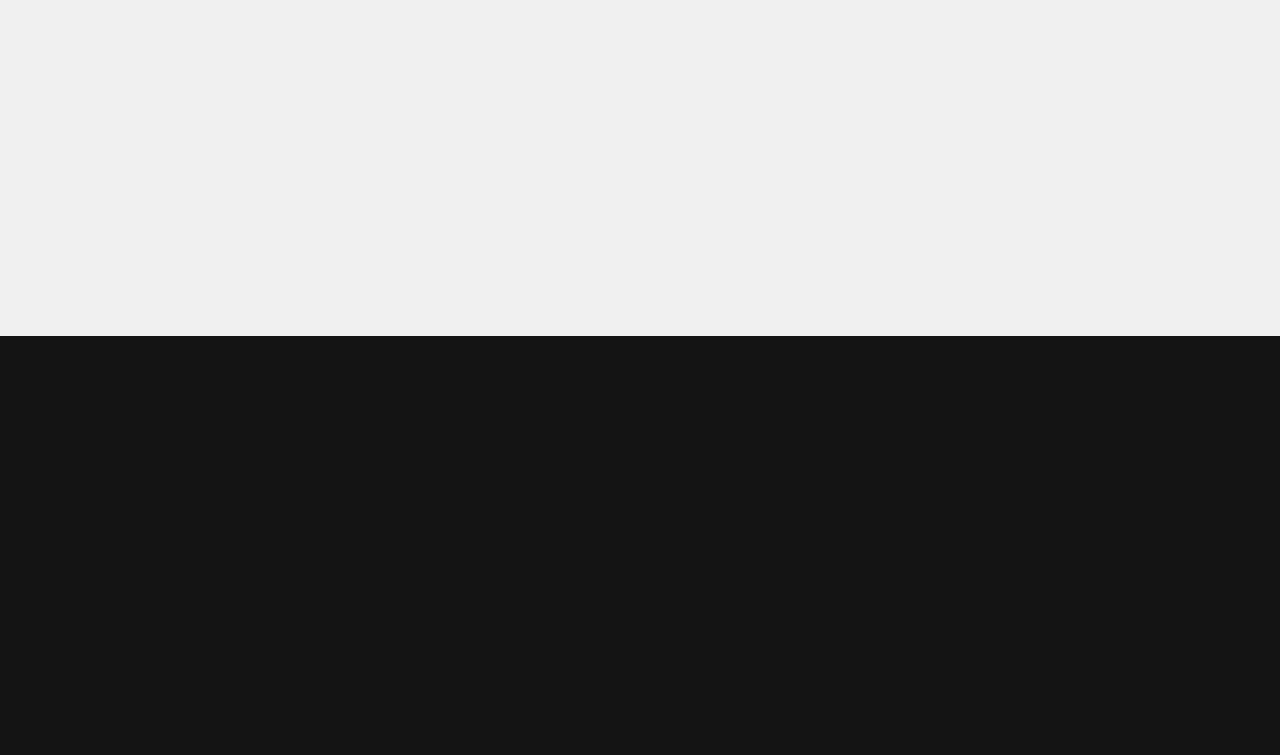
<file: main.html>
<!DOCTYPE html>
<html lang="en">

<head>

  <title>food</title>
  <meta charset="utf-8">
  <meta http-equiv="X-UA-Compatible" content="IE=Edge">
  <meta name="viewport" content="width=device-width, initial-scale=1">
  <meta name="keywords" content="">
  <meta name="description" content="">

  <!-- stylesheets css -->
  <link rel="stylesheet" href="css/bootstrap.min.css">
  <link rel="stylesheet" href="css/animate.min.css">
  <link rel="stylesheet" href="css/nivo_themes/default/default.css">
  <link rel="stylesheet" href="css/hover-min.css">
  <link rel="stylesheet" href="css/style.css">
  <link href='https://fonts.googleapis.com/css?family=Montserrat:400,700' rel='stylesheet' type='text/css'>
  <link href='https://fonts.googleapis.com/css?family=Source+Sans+Pro:400,300,600' rel='stylesheet' type='text/css'>
  <!-- stylesheets css -->

</head>

<body id="top" data-spy="scroll" data-target=".navbar-collapse" data-offset="50">




  <!-- Home section -->



  <!-- Navigation section -->
  <div class="navbar navbar-default navbar-static-top" role="navigation">
    <div class="container">

      <div class="navbar-header">
        <button class="navbar-toggle" data-toggle="collapse" data-target=".navbar-collapse">
          <span class="icon icon-bar"></span>
          <span class="icon icon-bar"></span>
          <span class="icon icon-bar"></span>
        </button>
        <a href="#" class="navbar-brand">brand name</a>
      </div>
      <div class="collapse navbar-collapse">
        <ul class="nav navbar-nav navbar-right">
          <li><a href="#top" class="smoothScroll">Home</a></li>
          <li><a href="#feature" class="smoothScroll">Options</a></li>
          <li><a href="#about" class="smoothScroll">About</a></li>

        </ul>
      </div>

    </div>
  </div>

  <section id="home" class="parallax-section">
    <div class="gradient-overlay"></div>
    <div class="container">
      <div class="row">

        <div class="col-md-offset-2 col-md-8 col-sm-12">
          <h1 class="wow fadeInUp" data-wow-delay="0.6s">brand name</h1>
          <p class="wow fadeInUp" data-wow-delay="1.0s">brand famous subtitle</p>
          <a href="#feature" class="wow fadeInUp btn btn-default hvr-bounce-to-top smoothScroll"
            data-wow-delay="1.3s">Order Now</a>
        </div>

      </div>
    </div>
  </section>


  <!-- Feature section -->
  <section id="feature" class="parallax-section">
    <div class="container">
      <div class="row">

        <div class="col-md-offset-2 col-md-8 col-sm-offset-1 col-sm-10">
          <div class="wow fadeInUp section-title" data-wow-delay="0.6s">
            <h2> Choose Option ! </h2>
            <h4>Choose from brand name options of order</h4>
          </div>
        </div>

        <div class="clearfix"></div>

        <div class="col-md-3 col-sm-6 wow fadeInUp" data-wow-delay="0.2s">
          <div class="feature-thumb">
            <div class="feature-icon">
              <span></span>
            </div>
            <h3>Dining In</h3>
            <p>Lorem ipsum dolor sit amet, consectetur adipiscing elitquisque tempus ac eget diam et laoreet phasellus.
            </p>
            <button type="button" class="btn btn-primary">Primary</button>
          </div>
        </div>

        <div class="col-md-3 col-sm-6 wow fadeInUp" data-wow-delay="0.5s">
          <div class="feature-thumb">
            <div class="feature-icon">
              <span></span>
            </div>
            <h3>Take Away</h3>
            <p>Lorem ipsum dolor sit amet, consectetur adipiscing elitquisque tempus ac eget diam et laoreet phasellus.
            </p>
            <button type="button" class="btn btn-primary">Primary</button>
          </div>
        </div>

        <div class="col-md-3 col-sm-6 wow fadeInUp" data-wow-delay="0.7s">
          <div class="feature-thumb">
            <div class="feature-icon">
              <span></span>
            </div>
            <h3>Pick Up</h3>
            <p>Lorem ipsum dolor sit amet, consectetur adipiscing elitquisque tempus ac eget diam et laoreet phasellus.
            </p>
            <button type="button" class="btn btn-primary">Primary</button>
          </div>
        </div>

        <div class="col-md-3 col-sm-6 wow fadeInUp" data-wow-delay="0.9s">
          <div class="feature-thumb">
            <div class="feature-icon">
              <span></span>
            </div>
            <h3>Home Delivery</h3>
            <p>Lorem ipsum dolor sit amet, consectetur adipiscing elitquisque tempus ac eget diam et laoreet
              phasellus.
            </p>
            <button type="button" class="btn btn-primary">Primary</button>
          </div>
        </div>




      </div>
    </div>
  </section>

  <section id="feature" class="parallax-section">

  </section>






  <!-- Footer section -->
  <footer>
    <div class="container">
      <div class="row">

        <div class="wow fadeInUp col-md-4 col-sm-4" data-wow-delay=".2s">
          <h3>About the Restaurant</h3>
          <p>Lorem ipsum dolor sit amet, consectetuer adipiscing elit, sed diam nonummy nibh euismod
            tincidunt ut laoreet. Dolore magna aliquam erat volutpat ipsum.</p>
        </div>

        <div class="wow fadeInUp col-md-4 col-sm-4" data-wow-delay=".3s">
          <h3>Contact Detail</h3>
          <p>11 tolba awida Street, zagazig Sharqiah</p>
          <p>010-020-0780</p>
          <p>hello@company.com</p>
        </div>

        <div class="wow fadeInUp col-md-4 col-sm-4" data-wow-delay=".4s">
          <h3>Opening Hours</h3>
          <strong>Monday - Firday</strong>
          <p>11:00 AM - 10:00 PM</p>
          <strong>Saturday - Sunday</strong>
          <p>10:00 AM - 09:00 PM</p>
        </div>

      </div>
    </div>
  </footer>

  <!-- Copyright section -->


  <!-- javscript js -->
  <script src="js/jquery.js"></script>
  <script src="js/bootstrap.min.js"></script>

  <script src="js/jquery.magnific-popup.min.js"></script>

  <script src="js/jquery.sticky.js"></script>
  <script src="js/jquery.backstretch.min.js"></script>

  <script src="js/isotope.js"></script>
  <script src="js/imagesloaded.min.js"></script>
  <script src="js/nivo-lightbox.min.js"></script>

  <script src="js/jquery.flexslider-min.js"></script>

  <script src="js/jquery.parallax.js"></script>

  <script src="js/wow.min.js"></script>

  <script src="js/custom.js"></script>

</body>

</html>
</file>
<file: css/Login.css>
@import url("https://fonts.googleapis.com/css2?family=Poppins:wght@400;500&display=swap");

* {
  margin: 0;
  padding: 0;
  box-sizing: border-box;
  font-family: "Poppins", sans-serif;
}
body {
  display: flex;
  justify-content: center;
  align-items: center;
  min-height: 80vh;
  background: aliceblue;
}
.login-box {
  display: flex;
  justify-content: center;
  flex-direction: column;
  width: 440px;
  height: 280px;
  padding: 30px;
}
.login-header {
  text-align: center;
  margin: 20px 0 40px 0;
}
.login-header header {
  color: #333;
  font-size: 30px;
  font-weight: 600;
}
.input-box .input-field {
  width: 100%;
  height: 60px;
  font-size: 17px;
  padding: 0 25px;
  margin-bottom: 15px;
  border-radius: 30px;
  border: none;
  box-shadow: 0px 5px 10px 1px rgba(0, 0, 0, 0.05);
  outline: none;
  transition: 0.3s;
}
::placeholder {
  font-weight: 500;
  color: #222;
}
.input-field:focus {
  width: 105%;
}
.forgot {
  display: flex;
  justify-content: space-between;
  margin-bottom: 40px;
}
section {
  display: flex;
  align-items: center;
  font-size: 14px;
  color: #555;
}
#check {
  margin-right: 10px;
}
a {
  text-decoration: none;
}
a:hover {
  text-decoration: underline;
}
section a {
  color: #555;
}
.input-submit {
  position: relative;
}
.submit-btn {
  width: 100%;
  height: 60px;
  background: #222;
  border: none;
  border-radius: 30px;
  cursor: pointer;
  transition: 0.3s;
}
.input-submit label {
  position: absolute;
  top: 45%;
  left: 50%;
  color: #fff;
  -webkit-transform: translate(-50%, -50%);
  -ms-transform: translate(-50%, -50%);
  transform: translate(-50%, -50%);
  cursor: pointer;
}
.submit-btn:hover {
  background: #000;
  transform: scale(1.05, 1);
}
.sign-up-link {
  text-align: center;
  font-size: 15px;
  margin-top: 20px;
}
.sign-up-link a {
  color: #000;
  font-weight: 600;
}
button {
  color: #fff;
  font-weight: 500;
}
.section-center {
  justify-content: center;
  margin-top: 10px;
}
</file>
<file: css/style.css>
/*

Template 2083 Steak House

http://www.tooplate.com/view/2083-steak-house

*/

body {
		background: #ffffff;
    font-family: 'Source Sans Pro', sans-serif;
    font-weight: 300;
	}

html,body {
  width: 100%;
  overflow-x: hidden;
}

html {
  font-size: 100%;
}


/* Typography */
h1,h2,h3, .btn {
  font-family: 'Montserrat', sans-serif;
  font-weight: 400;
  letter-spacing: 1px;
}

h1 {
  font-weight: bold;
  font-size: 100px;
}

h2 {
  color: #333;
  font-size: 40px;
  letter-spacing: 2px;
  text-transform: uppercase;
  margin-top: 8px;
}
#contact h2 {
  color: #ffffff;
}

h3 {
  color: #444;
  font-size: 20px;
  line-height: 26px;
  letter-spacing: 1px;
  padding-bottom: 10px;
}
#menu h3 {
   color: #555;
}

h4 {
  font-size: 12px;
  font-weight: bold;
  letter-spacing: 3px;
  text-transform: uppercase;
  font-weight: 400;
}

p {
  font-size: 18px;
  letter-spacing: 0.8px;
  line-height: 28px;
}

a {
  text-decoration: none !important;
}
a:visited,
a:focus {
  outline: none;
  text-decoration: none !important;
}

.parallax-section {
  background-attachment: fixed !important;
  background-size: cover !important;
}

/* hover min css */
.hvr-bounce-to-bottom:before,
.hvr-bounce-to-top:before {
  background-color: #ffffff;
}


/* All Section styles */
#about,
#feature,
#video,
#menu,
#team,
#gallery,
#contact {
  color: #656565;
  padding-top: 100px;
  padding-bottom: 100px;
}

#feature,
#video,
#team,
#gallery,
#contact {
  text-align: center;
}

#feature,
#team {
  background: rgb(240,240,240);
}



/* section title */
.section-title {
  padding-bottom: 70px;
}
#about .section-title,
#menu .section-title {
  text-align: center;
}
#contact .section-title {
  color: #f0f0f0;
}



/* Preloader section  */
.preloader {
  position: fixed;
  top: 0;
  left: 0;
  width: 100%;
  height: 100%;
  z-index: 99999;
  display: flex;
  flex-flow: row nowrap;
  justify-content: center;
  align-items: center;
  background: none repeat scroll 0 0 #ffffff;
}

.sk-spinner-pulse {
  width: 60px;
  height: 60px;
  background-color: #222;
  border-radius: 100%;
  -webkit-animation: sk-pulseScaleOut 1s infinite ease-in-out;
          animation: sk-pulseScaleOut 1s infinite ease-in-out; }

@-webkit-keyframes sk-pulseScaleOut {
  0% {
    -webkit-transform: scale(0);
            transform: scale(0); }
  100% {
    -webkit-transform: scale(1);
            transform: scale(1);
    opacity: 0; } }

@keyframes sk-pulseScaleOut {
  0% {
    -webkit-transform: scale(0);
            transform: scale(0); }
  100% {
    -webkit-transform: scale(1);
            transform: scale(1);
    opacity: 0; } }


/* Home section */
#home {
  color: #ffffff;
  display: -webkit-box;
  display: -webkit-flex;
  display: -ms-flexbox;
  display: flex;
  -webkit-box-align: center;
  -webkit-align-items: center;
      -ms-flex-align: center;
        align-items: center;
  text-align: center;
  height: 100vh;
  overflow: hidden;
  position: relative;
}

#home .gradient-overlay {
  background: #c21500; /* fallback for old browsers */  
  background: -webkit-linear-gradient(to left, #c21500 , #ffc500); /* Chrome 10-25, Safari 5.1-6 */
  background: linear-gradient(to left, #c21500 , #ffc500); /* W3C, IE 10+/ Edge, Firefox 16+, Chrome 26+, Opera 12+, Safari 7+ */
  opacity: 0.8;      
  position: absolute;
  top: 0;
  width: 100%;
  height: 100vh;
}

#home .btn {
  background: transparent;
  border: 3px solid #ffffff;
  color: #ffffff;
  font-size: 12px;
  letter-spacing: 2px;
  padding: 13px 30px;
  margin-top: 34px;
  text-transform: uppercase;
}
#home .btn:hover,
#home .btn:focus {
  color: #c21500;
}


/* Navigation section */
.navbar-default {
    background: #ffffff;
    border: none;
    box-shadow: 0px 2px 8px 0px rgba(50, 50, 50, 0.04);
    margin: 0 !important;
}

.navbar-default .navbar-brand {
  color: #505050;
  font-size: 28px;
  font-weight: 600;
  letter-spacing: 2px;
  line-height: 40px;
  margin: 0;
}

.navbar-default .navbar-nav li a {
    color: #757575;
    font-size: 19px;
    font-weight: 300;
    line-height: 50px;
    -webkit-transition: all 0.4s ease-in-out;
    transition: all 0.4s ease-in-out;
}

.navbar-default .navbar-nav > li a:hover {
    color: #c21500 !important;
}

.navbar-default .navbar-nav > li > a:hover,
.navbar-default .navbar-nav > li > a:focus {
    color: #606060;
    background-color: transparent;
}

.navbar-default .navbar-nav > .active > a,
.navbar-default .navbar-nav > .active > a:hover,
.navbar-default .navbar-nav > .active > a:focus {
    color: #c21500;
    background-color: transparent;
}

.navbar-default .navbar-toggle {
     border: none;
     padding-top: 10px;
  }

.navbar-default .navbar-toggle .icon-bar {
    border-color: transparent;
  }

.navbar-default .navbar-toggle:hover,
.navbar-default .navbar-toggle:focus { 
  background-color: transparent;
}



/* Feature section */
#feature .feature-thumb {
  background-color: #ffffff;
  position: relative;
  padding: 40px;
  margin-top: 32px;
}
#feature .feature-icon {
  background-color: #222;
  width: 85px;
  height: 85px;
  margin: 0 auto;
  top: 0;
  margin-top: -70px;
  margin-bottom: 30px;
  position: relative;
  -webkit-border-radius: 50%;
  -moz-border-radius: 50%;
  -ms-border-radius: 50%;
  border-radius: 50%;
  display: table;
  text-align: center;
  transition: all 0.4s ease-in-out;
}
#feature .feature-icon:hover {
  background-color: #c21500;
}
#feature .feature-icon span {
  display: table-cell;
  vertical-align: middle;
}
#feature .feature-icon .fa {
  color: #ffffff;
  font-size: 36px;
  margin: 0;
  padding: 0;
}

#feature h3 {
  padding-top: 14px;
  padding-bottom: 10px;
}



/* About section  */
#about .col-md-4 ul {
  padding-top: 4px;
  padding-left: 28px;
}

#about .col-md-4 ul li {
  color: #777;
  font-size: 18px;
  font-weight: 400;
  padding-top: 2px;
  padding-bottom: 2px;
}



/* Video section  */
#video {
  background: url('../images/video-bg.jpg') 50% 0 repeat-y fixed;
  -webkit-background-size: cover;
  background-size: cover;
  background-position: center center;
  position: relative;
  color: #999;
}

#video .overlay {
  background: rgba(03,03,03,0.6);
  width: 100%;
  height: 100%;
  position: absolute;
  top: 0;
}

#video h2 {
  color: #ffffff;
  padding-top: 20px;
  padding-bottom: 16px;
}

#video .fa {
  position: relative;
  border: 2px solid #ffffff;
  border-radius: 100px;
  color: #ffffff;
  font-size: 28px;
  width: 80px;
  height: 80px;
  line-height: 80px;
  text-align: center;
  vertical-align: middle;
  margin-top: 22px;
}



/* Menu section */
#menu .media {
  padding-bottom: 20px;
}

#menu .media-object img {
  width: 220px;
  padding-right: 12px;
  position: relative;
}

#menu .media-object span.menu-price {
  position: absolute;
  background-color: #ffffff;
  color: #222;
  font-size: 20px;
  font-weight: bold;
  padding: 6px 20px;
  top: 50%;
  left: 3%;
}



/* Team section */
#team h3 {
  padding-bottom: 0px;
}

#team .team-des h4 {
  color: #666;
  padding-top: 0px;
  padding-bottom: 10px;
}

#team img {
  width: 100%;
}

#team .team-thumb {
  width: 100%;
  position: relative;
}

#team .team-des {
  background: #ffffff;
  box-shadow: 0px 2px 8px 0px rgba(50, 50, 50, 0.04);
  position: absolute;
  bottom: 0px;
  width: 100%;
  height: 90px;
  overflow: hidden;
  transition: height 450ms;
}
#team .team-thumb:hover .team-des {
  color: #ffffff;
  height: 100%;
  background-color: #c21500;
  padding-top: 30%;
  opacity: 0.9;
}
#team .team-thumb:hover h3,
#team .team-thumb:hover h4,
#team .team-thumb:hover .social-icon li a {
  color: #eee;
}

#team .join-team {
  background-color: #c21500;
  color: #f0f0f0;
  padding: 30px 20px;
  text-align: center;
  width: 100%;
  height: 100%;
  box-sizing: border-box;
  display: block;
}
#team .join-team .fa {
  font-size: 32px;
  padding-bottom: 14px;
}
#team .join-team .btn {
  background-color: transparent;
  border: 3px solid #ffffff;
  color: #ffffff;
  font-size: 18px;
  padding: 6px 26px;
  margin-top: 18px;
}
#team .join-team .btn:hover {
  color: #222;
}

#team .col-md-6 {
  padding-top: 62px;
}
#team .col-md-6 h2 {
  padding-bottom: 16px;
}



/* Gallery section */
#gallery .gallery-thumb {
  position: relative;
  overflow: hidden;
  margin: 0;
} 

#gallery .gallery-thumb .gallery-overlay {
  background: #c21500;
  position: absolute;
  top: 0;
  right: 0;
  bottom: 0;
  left: 0;
  width: 100%;
  height: 100%;
  opacity: 0;
  -webkit-transition: all 0.4s ease-in-out;
  transition: all 0.4s ease-in-out;
}

#gallery .gallery-thumb:hover .gallery-overlay {
    opacity: 0.9;
}

#gallery .gallery-thumb .gallery-overlay .gallery-item {
    text-align: center;
    position: absolute;
    top:50%;
    left: 50%;
    -webkit-transform:translate(-50%,-50%);
      -ms-transform:translate(-50%,-50%);
          transform:translate(-50%,-50%);
}

#gallery .gallery-thumb .fa {
  background: #ffffff;
  border-radius: 100%;
  font-size: 24px;
  color: #222;
  width: 60px;
  height: 60px;
  line-height: 60px;
  text-align: center;
  vertical-align: middle;
}

/*filter css*/
.filter-wrapper {
    width: 100%;
    margin-bottom: 42px;
    overflow: hidden;
}

.filter-wrapper li {
    display: inline-block;
    margin: 4px;
}

.filter-wrapper li a {
    color: #666;
    font-size: 16px;
    font-weight: 600;
    letter-spacing: 2px;
    padding: 8px 17px;
    margin-right: 2px;
    margin-left: 2px;
    text-transform: uppercase;
    display: block;
    text-decoration: none;
    -webkit-transition: all 0.4s ease-in-out;
  transition: all 0.4s ease-in-out;
}
.filter-wrapper li a:hover,
.filter-wrapper li a:focus {
  color: #C21500;
}

/*isotope box css*/
.iso-box-section {
    width: 100%;
}

.iso-box-wrapper {
    width: 100%;
    padding: 0;
    clear: both;
    position: relative;
}

.iso-box {
    position: relative;
    min-height: 50px;
    float: left;
    overflow: hidden;
    margin-bottom: 30px;
}

.iso-box > a {
    display: block;
    width: 100%;
    height: 100%;
    overflow: hidden;
} 

.fluid-img {
    width: 100%;
    display: block;
}


/* Contact section  */
#contact {
  background: url('../images/contact-bg.jpg') 50% 0 repeat-y fixed;
  -webkit-background-size: cover;
  background-size: cover;
  background-position: center center;
  position: relative;
}

#contact .overlay {
  background: rgba(0,0,0,0.7);
  width: 100%;
  height: 100%;
  position: absolute;
  top: 0;
}

#contact .form-control {
  background: transparent;
  border: none;
  border-bottom: 1px solid #666;
  border-radius: 0px;
  box-shadow: none;
  color: #ffffff;
  font-size: 18px;
  margin-bottom: 16px;
  transition: all 0.4s ease-in-out;
}

#contact .form-control:hover {
  border-color: #ddd;
}

#contact input {height: 45px;}

#contact input[type='submit'] {
  background: #ffffff;
  border-radius: 4px;
  color: #c21500;
  font-size: 20px;
  font-weight: 600;
  letter-spacing: 2px;
  height: 50px;
  margin-top: 20px;
  transition: all 0.4s ease-in-out;
}
#contact input[type='submit']:hover {
  background-color: #c21500;
  border-color: transparent;
  color: #ffffff;
}


/* Footer section  */
footer {
  background-color: #141414;
  color: #757575;
  padding-top: 100px;
  padding-bottom: 100px;
}

footer h3 {
  color: #ffffff;
  text-transform: uppercase;
  padding-bottom: 14px;
}

footer strong {
  color: #f0f0f0;
  font-size: 20px;
  display: block;
  padding-top: 6px;
  padding-bottom: 2px;
}


/* copyright section  */
#copyright p {
  padding: 20px;
}

.gototop {
  background-color: #242424;
  color: #ffffff;
  font-size: 40px;
  padding: 20px 32px;
  text-align: right;
  transition: all 0.4s ease-in-out;
}
.gototop:hover {
  background-color: #c21500;
  color: #fff;
}

/* social icon section  */
.social-icon {
  padding: 0;
  margin: 0;
}

.social-icon li {
  list-style: none;
  display: inline-block;
}

.social-icon li a {
  border-radius: 100px;
  color: #626262;
  font-size: 18px;
  text-decoration: none;
  transition: all 0.4s ease-in-out;
  width: 35px;
  height: 35px;
  line-height: 35px;
  text-align: center;
  margin-bottom: 12px;
  margin-right: 10px;
}

.social-icon li a:hover {
  background: #111;
  color: #ffffff;
}



/* Mobile Responsive */
@media (max-width: 980px) {

  #home {
    height: 65vh;
  }

  #feature .col-md-4:last-child,
  #about .col-md-4 {
    margin-top: 42px;
  }

  #team .team-thumb {
    margin-top: 20px;
    margin-bottom: 20px;
  }
  #team .join-team {
    padding: 71px 50px;
    margin-top: 20px;
  }

}


@media (max-width: 900px) {

  h1 {font-size: 70px;}

}


@media (max-width: 768px) {

  .navbar-default .navbar-brand {
    line-height: 46px;
  }

}

@media (max-width: 767px) {

  .navbar-default .navbar-brand {
    line-height: 15px;
  }
  .navbar-default .navbar-nav li a {
    line-height: 30px;
  }

  #feature .col-md-4,
  #about .col-md-5,
  footer .col-md-4 {
    padding-top: 20px;
    padding-bottom: 20px;
  }

  .filter-wrapper {
    padding: 0px;
  }

}

@media (max-width: 650px) {

  #home {
    height: 100vh;
  }

  h1 {
    font-size: 60px;
  }
  h2 {
    font-size: 30px;
  }

  #feature {
    padding-top: 80px;
    padding-bottom: 80px;
  }

  #about,
  #feature,
  #video,
  #menu,
  #team,
  #gallery,
  #contact {
    padding-top: 80px;
    padding-bottom: 80px;
  }

  #menu .media-object img {
    width: 100%;
    padding-bottom: 14px;
  }
  #menu .media-object span.menu-price {
    top: 30%;
    left: 6%;
  }

  footer {text-align: center;}

}
</file>
<file: css/nivo_themes/default/default.css>
/*
 * Nivo Lightbox Default Theme v1.0
 * http://dev7studios.com/nivo-lightbox
 *
 * Copyright 2013, Dev7studios
 * Free to use and abuse under the MIT license.
 * http://www.opensource.org/licenses/mit-license.php
 */
 
.nivo-lightbox-theme-default.nivo-lightbox-overlay { 
	background: #666;
	background: rgba(0,0,0,0.6); 
}
.nivo-lightbox-theme-default .nivo-lightbox-content.nivo-lightbox-loading { background: url(loading.gif) no-repeat 50% 50%; }

.nivo-lightbox-theme-default .nivo-lightbox-nav {
	top: 10%;
	width: 8%;
	height: 80%;
	text-indent: -9999px;
	background-repeat: no-repeat;
	background-position: 50% 50%;
	opacity: 0.5;
}
.nivo-lightbox-theme-default .nivo-lightbox-nav:hover { 
	opacity: 1; 
	background-color: rgba(0,0,0,0.5);
}
.nivo-lightbox-theme-default .nivo-lightbox-prev { 
	background-image: url(prev.png); 
	border-radius: 0 3px 3px 0;
}
.nivo-lightbox-theme-default .nivo-lightbox-next { 
	background-image: url(next.png); 
	border-radius: 3px 0 0 3px;
}

.nivo-lightbox-theme-default .nivo-lightbox-close {
	display: block;
	background: url(close.png) no-repeat;
	width: 48px;
	height: 48px;
	text-indent: -9999px;
	padding: 5px;
	opacity: 0.5;
}
.nivo-lightbox-theme-default .nivo-lightbox-close:hover { opacity: 1; }

.nivo-lightbox-theme-default .nivo-lightbox-title-wrap { bottom: -7%; }
.nivo-lightbox-theme-default .nivo-lightbox-title {
	font: 14px/20px 'Helvetica Neue', Helvetica, Arial, sans-serif;
	font-style: normal;
	font-weight: normal;
	background: #000;
	color: #fff;
	padding: 7px 15px;
	border-radius: 30px;
}

.nivo-lightbox-theme-default .nivo-lightbox-image img {
	background: #fff;
	-webkit-box-shadow: 0px 1px 1px rgba(0,0,0,0.4);
	        box-shadow: 0px 1px 1px rgba(0,0,0,0.4);
}
.nivo-lightbox-theme-default .nivo-lightbox-ajax,
.nivo-lightbox-theme-default .nivo-lightbox-inline {
	background: #fff;
	padding: 40px;
	-webkit-box-shadow: 0px 1px 1px rgba(0,0,0,0.4);
	        box-shadow: 0px 1px 1px rgba(0,0,0,0.4);
}

@media (-webkit-min-device-pixel-ratio: 1.3),
       (-o-min-device-pixel-ratio: 2.6/2),
       (min--moz-device-pixel-ratio: 1.3),
       (min-device-pixel-ratio: 1.3),
       (min-resolution: 1.3dppx) {

	.nivo-lightbox-theme-default .nivo-lightbox-content.nivo-lightbox-loading { 
		background-image: url(loading@2x.gif); 
		-webkit-background-size: 32px 32px; 
		        background-size: 32px 32px;
	}
	.nivo-lightbox-theme-default .nivo-lightbox-prev { 
		background-image: url(prev@2x.png); 
		-webkit-background-size: 48px 48px; 
		        background-size: 48px 48px;
	}
	.nivo-lightbox-theme-default .nivo-lightbox-next { 
		background-image: url(next@2x.png); 
		-webkit-background-size: 48px 48px; 
		        background-size: 48px 48px;
	}
	.nivo-lightbox-theme-default .nivo-lightbox-close { 
		background-image: url(close@2x.png); 
		-webkit-background-size: 16px 16px; 
		        background-size: 16px 16px;
	}
	
}
</file>
